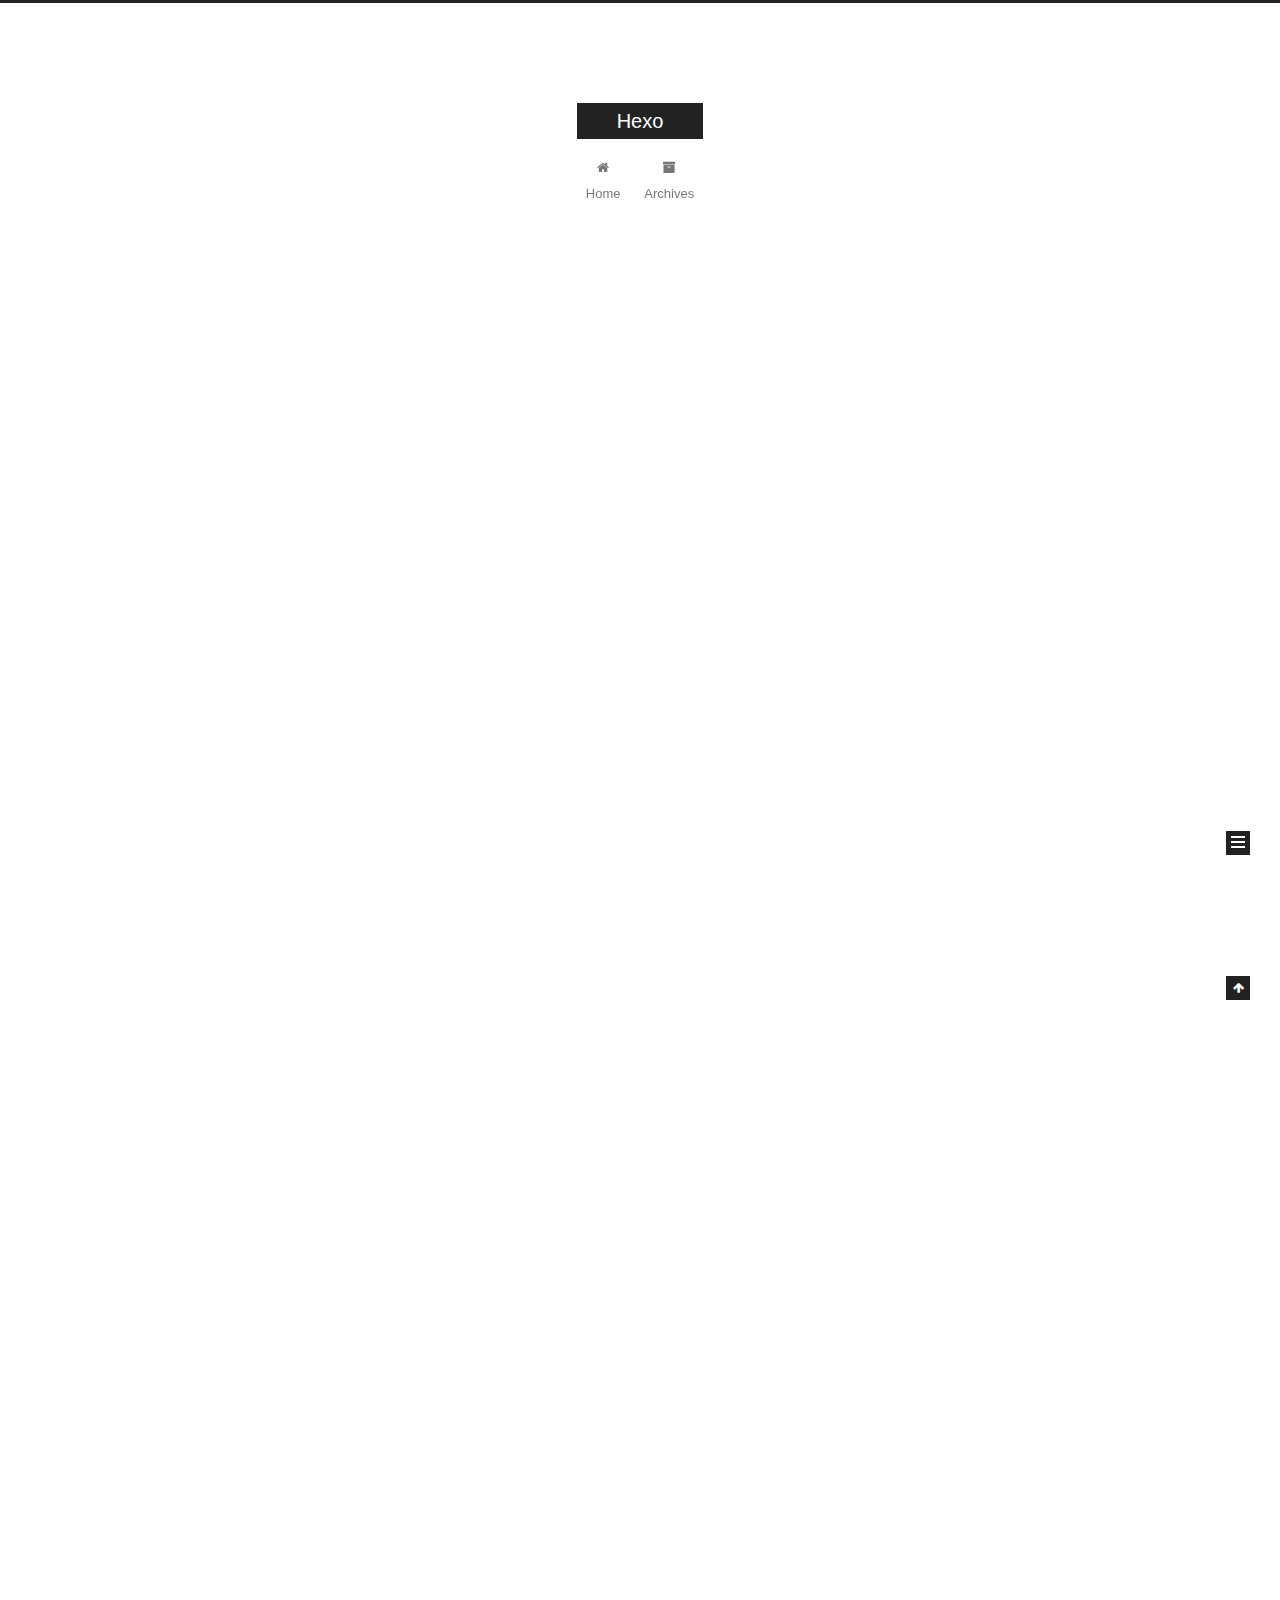
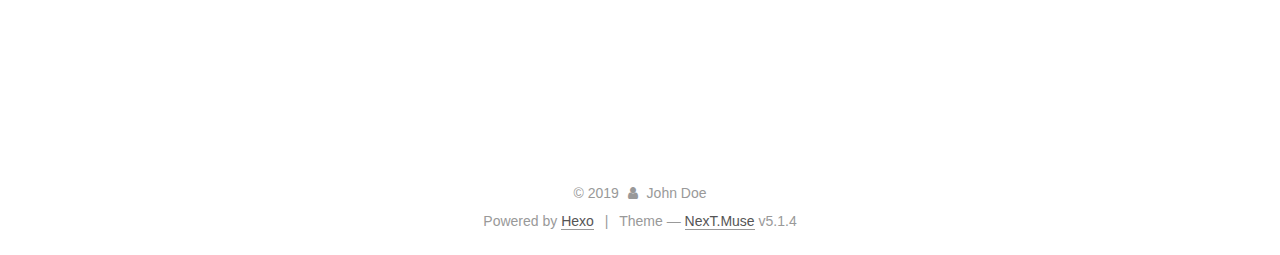
<file: index.html>
<!DOCTYPE html>



  


<html class="theme-next muse use-motion" lang="en">
<head>
  <meta charset="UTF-8"/>
<meta http-equiv="X-UA-Compatible" content="IE=edge" />
<meta name="viewport" content="width=device-width, initial-scale=1, maximum-scale=1"/>
<meta name="theme-color" content="#222">









<meta http-equiv="Cache-Control" content="no-transform" />
<meta http-equiv="Cache-Control" content="no-siteapp" />
















  
  
  <link href="/lib/fancybox/source/jquery.fancybox.css?v=2.1.5" rel="stylesheet" type="text/css" />







<link href="/lib/font-awesome/css/font-awesome.min.css?v=4.6.2" rel="stylesheet" type="text/css" />

<link href="/css/main.css?v=5.1.4" rel="stylesheet" type="text/css" />


  <link rel="apple-touch-icon" sizes="180x180" href="/images/apple-touch-icon-next.png?v=5.1.4">


  <link rel="icon" type="image/png" sizes="32x32" href="/images/favicon-32x32-next.png?v=5.1.4">


  <link rel="icon" type="image/png" sizes="16x16" href="/images/favicon-16x16-next.png?v=5.1.4">


  <link rel="mask-icon" href="/images/logo.svg?v=5.1.4" color="#222">





  <meta name="keywords" content="Hexo, NexT" />










<meta property="og:type" content="website">
<meta property="og:title" content="Hexo">
<meta property="og:url" content="http://yoursite.com/index.html">
<meta property="og:site_name" content="Hexo">
<meta property="og:locale" content="en_US">
<meta property="article:author" content="John Doe">
<meta name="twitter:card" content="summary">



<script type="text/javascript" id="hexo.configurations">
  var NexT = window.NexT || {};
  var CONFIG = {
    root: '/',
    scheme: 'Muse',
    version: '5.1.4',
    sidebar: {"position":"left","display":"post","offset":12,"b2t":false,"scrollpercent":false,"onmobile":false},
    fancybox: true,
    tabs: true,
    motion: {"enable":true,"async":false,"transition":{"post_block":"fadeIn","post_header":"slideDownIn","post_body":"slideDownIn","coll_header":"slideLeftIn","sidebar":"slideUpIn"}},
    duoshuo: {
      userId: '0',
      author: 'Author'
    },
    algolia: {
      applicationID: '',
      apiKey: '',
      indexName: '',
      hits: {"per_page":10},
      labels: {"input_placeholder":"Search for Posts","hits_empty":"We didn't find any results for the search: ${query}","hits_stats":"${hits} results found in ${time} ms"}
    }
  };
</script>



  <link rel="canonical" href="http://yoursite.com/"/>





  <title>Hexo</title>
  








<meta name="generator" content="Hexo 4.1.1"></head>

<body itemscope itemtype="http://schema.org/WebPage" lang="en">

  
  
    
  

  <div class="container sidebar-position-left 
  page-home">
    <div class="headband"></div>

    <header id="header" class="header" itemscope itemtype="http://schema.org/WPHeader">
      <div class="header-inner"><div class="site-brand-wrapper">
  <div class="site-meta ">
    

    <div class="custom-logo-site-title">
      <a href="/"  class="brand" rel="start">
        <span class="logo-line-before"><i></i></span>
        <span class="site-title">Hexo</span>
        <span class="logo-line-after"><i></i></span>
      </a>
    </div>
      
        <p class="site-subtitle"></p>
      
  </div>

  <div class="site-nav-toggle">
    <button>
      <span class="btn-bar"></span>
      <span class="btn-bar"></span>
      <span class="btn-bar"></span>
    </button>
  </div>
</div>

<nav class="site-nav">
  

  
    <ul id="menu" class="menu">
      
        
        <li class="menu-item menu-item-home">
          <a href="/%20" rel="section">
            
              <i class="menu-item-icon fa fa-fw fa-home"></i> <br />
            
            Home
          </a>
        </li>
      
        
        <li class="menu-item menu-item-archives">
          <a href="/archives/%20" rel="section">
            
              <i class="menu-item-icon fa fa-fw fa-archive"></i> <br />
            
            Archives
          </a>
        </li>
      

      
    </ul>
  

  
</nav>



 </div>
    </header>

    <main id="main" class="main">
      <div class="main-inner">
        <div class="content-wrap">
          <div id="content" class="content">
            
  <section id="posts" class="posts-expand">
    
      

  

  
  
  

  <article class="post post-type-normal" itemscope itemtype="http://schema.org/Article">
  
  
  
  <div class="post-block">
    <link itemprop="mainEntityOfPage" href="http://yoursite.com/2019/12/21/%E5%8D%9A%E5%AE%A2%E5%90%8D%E5%AD%97/">

    <span hidden itemprop="author" itemscope itemtype="http://schema.org/Person">
      <meta itemprop="name" content="John Doe">
      <meta itemprop="description" content="">
      <meta itemprop="image" content="/images/avatar.gif">
    </span>

    <span hidden itemprop="publisher" itemscope itemtype="http://schema.org/Organization">
      <meta itemprop="name" content="Hexo">
    </span>

    
      <header class="post-header">

        
        
          <h1 class="post-title" itemprop="name headline">
                
                <a class="post-title-link" href="/2019/12/21/%E5%8D%9A%E5%AE%A2%E5%90%8D%E5%AD%97/" itemprop="url">博客名字</a></h1>
        

        <div class="post-meta">
          <span class="post-time">
            
              <span class="post-meta-item-icon">
                <i class="fa fa-calendar-o"></i>
              </span>
              
                <span class="post-meta-item-text">Posted on</span>
              
              <time title="Post created" itemprop="dateCreated datePublished" datetime="2019-12-21T16:37:52+08:00">
                2019-12-21
              </time>
            

            

            
          </span>

          

          
            
          

          
          

          

          

          

        </div>
      </header>
    

    
    
    
    <div class="post-body" itemprop="articleBody">

      
      

      
        
          
            
          
        
      
    </div>
    
    
    

    

    

    

    <footer class="post-footer">
      

      

      

      
      
        <div class="post-eof"></div>
      
    </footer>
  </div>
  
  
  
  </article>


    
      

  

  
  
  

  <article class="post post-type-normal" itemscope itemtype="http://schema.org/Article">
  
  
  
  <div class="post-block">
    <link itemprop="mainEntityOfPage" href="http://yoursite.com/2019/12/21/test-my-site/">

    <span hidden itemprop="author" itemscope itemtype="http://schema.org/Person">
      <meta itemprop="name" content="John Doe">
      <meta itemprop="description" content="">
      <meta itemprop="image" content="/images/avatar.gif">
    </span>

    <span hidden itemprop="publisher" itemscope itemtype="http://schema.org/Organization">
      <meta itemprop="name" content="Hexo">
    </span>

    
      <header class="post-header">

        
        
          <h1 class="post-title" itemprop="name headline">
                
                <a class="post-title-link" href="/2019/12/21/test-my-site/" itemprop="url">test_my_site</a></h1>
        

        <div class="post-meta">
          <span class="post-time">
            
              <span class="post-meta-item-icon">
                <i class="fa fa-calendar-o"></i>
              </span>
              
                <span class="post-meta-item-text">Posted on</span>
              
              <time title="Post created" itemprop="dateCreated datePublished" datetime="2019-12-21T16:16:58+08:00">
                2019-12-21
              </time>
            

            

            
          </span>

          

          
            
          

          
          

          

          

          

        </div>
      </header>
    

    
    
    
    <div class="post-body" itemprop="articleBody">

      
      

      
        
          
            
          
        
      
    </div>
    
    
    

    

    

    

    <footer class="post-footer">
      

      

      

      
      
        <div class="post-eof"></div>
      
    </footer>
  </div>
  
  
  
  </article>


    
      

  

  
  
  

  <article class="post post-type-normal" itemscope itemtype="http://schema.org/Article">
  
  
  
  <div class="post-block">
    <link itemprop="mainEntityOfPage" href="http://yoursite.com/2019/12/21/hello-world/">

    <span hidden itemprop="author" itemscope itemtype="http://schema.org/Person">
      <meta itemprop="name" content="John Doe">
      <meta itemprop="description" content="">
      <meta itemprop="image" content="/images/avatar.gif">
    </span>

    <span hidden itemprop="publisher" itemscope itemtype="http://schema.org/Organization">
      <meta itemprop="name" content="Hexo">
    </span>

    
      <header class="post-header">

        
        
          <h1 class="post-title" itemprop="name headline">
                
                <a class="post-title-link" href="/2019/12/21/hello-world/" itemprop="url">Hello World</a></h1>
        

        <div class="post-meta">
          <span class="post-time">
            
              <span class="post-meta-item-icon">
                <i class="fa fa-calendar-o"></i>
              </span>
              
                <span class="post-meta-item-text">Posted on</span>
              
              <time title="Post created" itemprop="dateCreated datePublished" datetime="2019-12-21T15:34:44+08:00">
                2019-12-21
              </time>
            

            

            
          </span>

          

          
            
          

          
          

          

          

          

        </div>
      </header>
    

    
    
    
    <div class="post-body" itemprop="articleBody">

      
      

      
        
          
            <p>Welcome to <a href="https://hexo.io/" target="_blank" rel="noopener">Hexo</a>! This is your very first post. Check <a href="https://hexo.io/docs/" target="_blank" rel="noopener">documentation</a> for more info. If you get any problems when using Hexo, you can find the answer in <a href="https://hexo.io/docs/troubleshooting.html" target="_blank" rel="noopener">troubleshooting</a> or you can ask me on <a href="https://github.com/hexojs/hexo/issues" target="_blank" rel="noopener">GitHub</a>.</p>
<h2 id="Quick-Start"><a href="#Quick-Start" class="headerlink" title="Quick Start"></a>Quick Start</h2><h3 id="Create-a-new-post"><a href="#Create-a-new-post" class="headerlink" title="Create a new post"></a>Create a new post</h3><figure class="highlight bash"><table><tr><td class="gutter"><pre><span class="line">1</span><br></pre></td><td class="code"><pre><span class="line">$ hexo new <span class="string">"My New Post"</span></span><br></pre></td></tr></table></figure>

<p>More info: <a href="https://hexo.io/docs/writing.html" target="_blank" rel="noopener">Writing</a></p>
<h3 id="Run-server"><a href="#Run-server" class="headerlink" title="Run server"></a>Run server</h3><figure class="highlight bash"><table><tr><td class="gutter"><pre><span class="line">1</span><br></pre></td><td class="code"><pre><span class="line">$ hexo server</span><br></pre></td></tr></table></figure>

<p>More info: <a href="https://hexo.io/docs/server.html" target="_blank" rel="noopener">Server</a></p>
<h3 id="Generate-static-files"><a href="#Generate-static-files" class="headerlink" title="Generate static files"></a>Generate static files</h3><figure class="highlight bash"><table><tr><td class="gutter"><pre><span class="line">1</span><br></pre></td><td class="code"><pre><span class="line">$ hexo generate</span><br></pre></td></tr></table></figure>

<p>More info: <a href="https://hexo.io/docs/generating.html" target="_blank" rel="noopener">Generating</a></p>
<h3 id="Deploy-to-remote-sites"><a href="#Deploy-to-remote-sites" class="headerlink" title="Deploy to remote sites"></a>Deploy to remote sites</h3><figure class="highlight bash"><table><tr><td class="gutter"><pre><span class="line">1</span><br></pre></td><td class="code"><pre><span class="line">$ hexo deploy</span><br></pre></td></tr></table></figure>

<p>More info: <a href="https://hexo.io/docs/one-command-deployment.html" target="_blank" rel="noopener">Deployment</a></p>
<p>你好，这是我的第一个主页！！！</p>

          
        
      
    </div>
    
    
    

    

    

    

    <footer class="post-footer">
      

      

      

      
      
        <div class="post-eof"></div>
      
    </footer>
  </div>
  
  
  
  </article>


    
  </section>

  


          </div>
          


          

        </div>
        
          
  
  <div class="sidebar-toggle">
    <div class="sidebar-toggle-line-wrap">
      <span class="sidebar-toggle-line sidebar-toggle-line-first"></span>
      <span class="sidebar-toggle-line sidebar-toggle-line-middle"></span>
      <span class="sidebar-toggle-line sidebar-toggle-line-last"></span>
    </div>
  </div>

  <aside id="sidebar" class="sidebar">
    
    <div class="sidebar-inner">

      

      

      <section class="site-overview-wrap sidebar-panel sidebar-panel-active">
        <div class="site-overview">
          <div class="site-author motion-element" itemprop="author" itemscope itemtype="http://schema.org/Person">
            
              <p class="site-author-name" itemprop="name">John Doe</p>
              <p class="site-description motion-element" itemprop="description"></p>
          </div>

          <nav class="site-state motion-element">

            
              <div class="site-state-item site-state-posts">
              
                <a href="/archives/%20%7C%7C%20archive">
              
                  <span class="site-state-item-count">3</span>
                  <span class="site-state-item-name">posts</span>
                </a>
              </div>
            

            

            

          </nav>

          

          

          
          

          
          

          

        </div>
      </section>

      

      

    </div>
  </aside>


        
      </div>
    </main>

    <footer id="footer" class="footer">
      <div class="footer-inner">
        <div class="copyright">&copy; <span itemprop="copyrightYear">2019</span>
  <span class="with-love">
    <i class="fa fa-user"></i>
  </span>
  <span class="author" itemprop="copyrightHolder">John Doe</span>

  
</div>


  <div class="powered-by">Powered by <a class="theme-link" target="_blank" href="https://hexo.io">Hexo</a></div>



  <span class="post-meta-divider">|</span>



  <div class="theme-info">Theme &mdash; <a class="theme-link" target="_blank" href="https://github.com/iissnan/hexo-theme-next">NexT.Muse</a> v5.1.4</div>




        







        
      </div>
    </footer>

    
      <div class="back-to-top">
        <i class="fa fa-arrow-up"></i>
        
      </div>
    

    

  </div>

  

<script type="text/javascript">
  if (Object.prototype.toString.call(window.Promise) !== '[object Function]') {
    window.Promise = null;
  }
</script>









  












  
  
    <script type="text/javascript" src="/lib/jquery/index.js?v=2.1.3"></script>
  

  
  
    <script type="text/javascript" src="/lib/fastclick/lib/fastclick.min.js?v=1.0.6"></script>
  

  
  
    <script type="text/javascript" src="/lib/jquery_lazyload/jquery.lazyload.js?v=1.9.7"></script>
  

  
  
    <script type="text/javascript" src="/lib/velocity/velocity.min.js?v=1.2.1"></script>
  

  
  
    <script type="text/javascript" src="/lib/velocity/velocity.ui.min.js?v=1.2.1"></script>
  

  
  
    <script type="text/javascript" src="/lib/fancybox/source/jquery.fancybox.pack.js?v=2.1.5"></script>
  


  


  <script type="text/javascript" src="/js/src/utils.js?v=5.1.4"></script>

  <script type="text/javascript" src="/js/src/motion.js?v=5.1.4"></script>



  
  

  

  


  <script type="text/javascript" src="/js/src/bootstrap.js?v=5.1.4"></script>



  


  




	





  





  












  





  

  

  

  
  

  

  

  

</body>
</html>
</file>
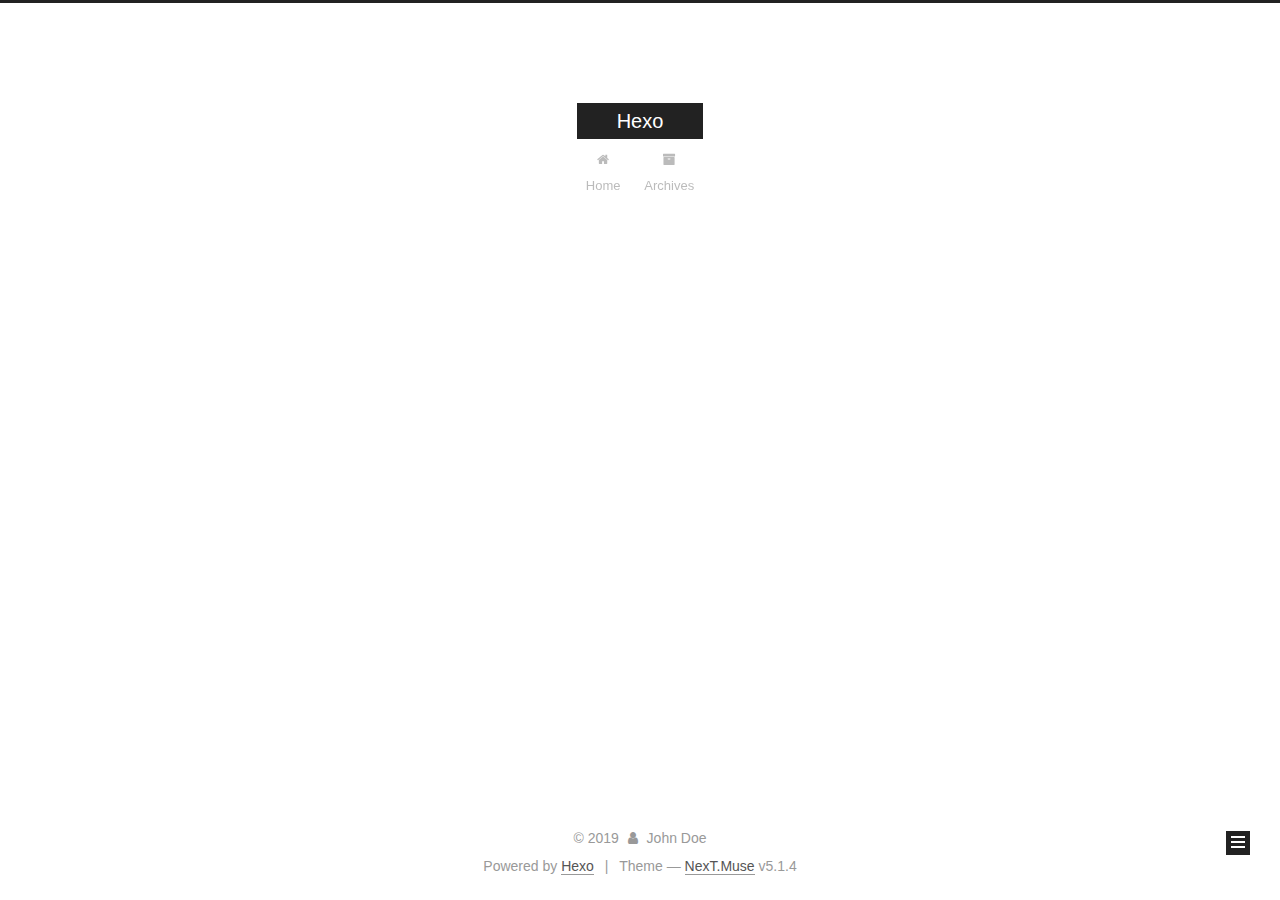
<file: archives/index.html>
<!DOCTYPE html>



  


<html class="theme-next muse use-motion" lang="en">
<head>
  <meta charset="UTF-8"/>
<meta http-equiv="X-UA-Compatible" content="IE=edge" />
<meta name="viewport" content="width=device-width, initial-scale=1, maximum-scale=1"/>
<meta name="theme-color" content="#222">









<meta http-equiv="Cache-Control" content="no-transform" />
<meta http-equiv="Cache-Control" content="no-siteapp" />
















  
  
  <link href="/lib/fancybox/source/jquery.fancybox.css?v=2.1.5" rel="stylesheet" type="text/css" />







<link href="/lib/font-awesome/css/font-awesome.min.css?v=4.6.2" rel="stylesheet" type="text/css" />

<link href="/css/main.css?v=5.1.4" rel="stylesheet" type="text/css" />


  <link rel="apple-touch-icon" sizes="180x180" href="/images/apple-touch-icon-next.png?v=5.1.4">


  <link rel="icon" type="image/png" sizes="32x32" href="/images/favicon-32x32-next.png?v=5.1.4">


  <link rel="icon" type="image/png" sizes="16x16" href="/images/favicon-16x16-next.png?v=5.1.4">


  <link rel="mask-icon" href="/images/logo.svg?v=5.1.4" color="#222">





  <meta name="keywords" content="Hexo, NexT" />










<meta property="og:type" content="website">
<meta property="og:title" content="Hexo">
<meta property="og:url" content="http://yoursite.com/archives/index.html">
<meta property="og:site_name" content="Hexo">
<meta property="og:locale" content="en_US">
<meta property="article:author" content="John Doe">
<meta name="twitter:card" content="summary">



<script type="text/javascript" id="hexo.configurations">
  var NexT = window.NexT || {};
  var CONFIG = {
    root: '/',
    scheme: 'Muse',
    version: '5.1.4',
    sidebar: {"position":"left","display":"post","offset":12,"b2t":false,"scrollpercent":false,"onmobile":false},
    fancybox: true,
    tabs: true,
    motion: {"enable":true,"async":false,"transition":{"post_block":"fadeIn","post_header":"slideDownIn","post_body":"slideDownIn","coll_header":"slideLeftIn","sidebar":"slideUpIn"}},
    duoshuo: {
      userId: '0',
      author: 'Author'
    },
    algolia: {
      applicationID: '',
      apiKey: '',
      indexName: '',
      hits: {"per_page":10},
      labels: {"input_placeholder":"Search for Posts","hits_empty":"We didn't find any results for the search: ${query}","hits_stats":"${hits} results found in ${time} ms"}
    }
  };
</script>



  <link rel="canonical" href="http://yoursite.com/archives/"/>





  <title>Archive | Hexo</title>
  








<meta name="generator" content="Hexo 4.1.1"></head>

<body itemscope itemtype="http://schema.org/WebPage" lang="en">

  
  
    
  

  <div class="container sidebar-position-left page-archive">
    <div class="headband"></div>

    <header id="header" class="header" itemscope itemtype="http://schema.org/WPHeader">
      <div class="header-inner"><div class="site-brand-wrapper">
  <div class="site-meta ">
    

    <div class="custom-logo-site-title">
      <a href="/"  class="brand" rel="start">
        <span class="logo-line-before"><i></i></span>
        <span class="site-title">Hexo</span>
        <span class="logo-line-after"><i></i></span>
      </a>
    </div>
      
        <p class="site-subtitle"></p>
      
  </div>

  <div class="site-nav-toggle">
    <button>
      <span class="btn-bar"></span>
      <span class="btn-bar"></span>
      <span class="btn-bar"></span>
    </button>
  </div>
</div>

<nav class="site-nav">
  

  
    <ul id="menu" class="menu">
      
        
        <li class="menu-item menu-item-home">
          <a href="/%20" rel="section">
            
              <i class="menu-item-icon fa fa-fw fa-home"></i> <br />
            
            Home
          </a>
        </li>
      
        
        <li class="menu-item menu-item-archives">
          <a href="/archives/%20" rel="section">
            
              <i class="menu-item-icon fa fa-fw fa-archive"></i> <br />
            
            Archives
          </a>
        </li>
      

      
    </ul>
  

  
</nav>



 </div>
    </header>

    <main id="main" class="main">
      <div class="main-inner">
        <div class="content-wrap">
          <div id="content" class="content">
            

  
  
  
  <div class="post-block archive">
    <div id="posts" class="posts-collapse">
      <span class="archive-move-on"></span>

      <span class="archive-page-counter">
        
        
        
          
        
        Um..! 3 posts in total. Keep on posting.
      </span>

      

        
        
        

        
          
          <div class="collection-title">
            <h1 class="archive-year" id="archive-year-2019">2019</h1>
          </div>
        
        

        

  <article class="post post-type-normal" itemscope itemtype="http://schema.org/Article">
    <header class="post-header">

      <h2 class="post-title">
        
            <a class="post-title-link" href="/2019/12/21/%E5%8D%9A%E5%AE%A2%E5%90%8D%E5%AD%97/" itemprop="url">
              
                <span itemprop="name">博客名字</span>
              
            </a>
        
      </h2>

      <div class="post-meta">
        <time class="post-time" itemprop="dateCreated"
              datetime="2019-12-21T16:37:52+08:00"
              content="2019-12-21" >
          12-21
        </time>
      </div>

    </header>
  </article>



      

        
        
        

        
        

        

  <article class="post post-type-normal" itemscope itemtype="http://schema.org/Article">
    <header class="post-header">

      <h2 class="post-title">
        
            <a class="post-title-link" href="/2019/12/21/test-my-site/" itemprop="url">
              
                <span itemprop="name">test_my_site</span>
              
            </a>
        
      </h2>

      <div class="post-meta">
        <time class="post-time" itemprop="dateCreated"
              datetime="2019-12-21T16:16:58+08:00"
              content="2019-12-21" >
          12-21
        </time>
      </div>

    </header>
  </article>



      

        
        
        

        
        

        

  <article class="post post-type-normal" itemscope itemtype="http://schema.org/Article">
    <header class="post-header">

      <h2 class="post-title">
        
            <a class="post-title-link" href="/2019/12/21/hello-world/" itemprop="url">
              
                <span itemprop="name">Hello World</span>
              
            </a>
        
      </h2>

      <div class="post-meta">
        <time class="post-time" itemprop="dateCreated"
              datetime="2019-12-21T15:34:44+08:00"
              content="2019-12-21" >
          12-21
        </time>
      </div>

    </header>
  </article>



      

    </div>
  </div>
  
  
  

  



          </div>
          


          

        </div>
        
          
  
  <div class="sidebar-toggle">
    <div class="sidebar-toggle-line-wrap">
      <span class="sidebar-toggle-line sidebar-toggle-line-first"></span>
      <span class="sidebar-toggle-line sidebar-toggle-line-middle"></span>
      <span class="sidebar-toggle-line sidebar-toggle-line-last"></span>
    </div>
  </div>

  <aside id="sidebar" class="sidebar">
    
    <div class="sidebar-inner">

      

      

      <section class="site-overview-wrap sidebar-panel sidebar-panel-active">
        <div class="site-overview">
          <div class="site-author motion-element" itemprop="author" itemscope itemtype="http://schema.org/Person">
            
              <p class="site-author-name" itemprop="name">John Doe</p>
              <p class="site-description motion-element" itemprop="description"></p>
          </div>

          <nav class="site-state motion-element">

            
              <div class="site-state-item site-state-posts">
              
                <a href="/archives/%20%7C%7C%20archive">
              
                  <span class="site-state-item-count">3</span>
                  <span class="site-state-item-name">posts</span>
                </a>
              </div>
            

            

            

          </nav>

          

          

          
          

          
          

          

        </div>
      </section>

      

      

    </div>
  </aside>


        
      </div>
    </main>

    <footer id="footer" class="footer">
      <div class="footer-inner">
        <div class="copyright">&copy; <span itemprop="copyrightYear">2019</span>
  <span class="with-love">
    <i class="fa fa-user"></i>
  </span>
  <span class="author" itemprop="copyrightHolder">John Doe</span>

  
</div>


  <div class="powered-by">Powered by <a class="theme-link" target="_blank" href="https://hexo.io">Hexo</a></div>



  <span class="post-meta-divider">|</span>



  <div class="theme-info">Theme &mdash; <a class="theme-link" target="_blank" href="https://github.com/iissnan/hexo-theme-next">NexT.Muse</a> v5.1.4</div>




        







        
      </div>
    </footer>

    
      <div class="back-to-top">
        <i class="fa fa-arrow-up"></i>
        
      </div>
    

    

  </div>

  

<script type="text/javascript">
  if (Object.prototype.toString.call(window.Promise) !== '[object Function]') {
    window.Promise = null;
  }
</script>









  












  
  
    <script type="text/javascript" src="/lib/jquery/index.js?v=2.1.3"></script>
  

  
  
    <script type="text/javascript" src="/lib/fastclick/lib/fastclick.min.js?v=1.0.6"></script>
  

  
  
    <script type="text/javascript" src="/lib/jquery_lazyload/jquery.lazyload.js?v=1.9.7"></script>
  

  
  
    <script type="text/javascript" src="/lib/velocity/velocity.min.js?v=1.2.1"></script>
  

  
  
    <script type="text/javascript" src="/lib/velocity/velocity.ui.min.js?v=1.2.1"></script>
  

  
  
    <script type="text/javascript" src="/lib/fancybox/source/jquery.fancybox.pack.js?v=2.1.5"></script>
  


  


  <script type="text/javascript" src="/js/src/utils.js?v=5.1.4"></script>

  <script type="text/javascript" src="/js/src/motion.js?v=5.1.4"></script>



  
  

  

  


  <script type="text/javascript" src="/js/src/bootstrap.js?v=5.1.4"></script>



  


  




	





  





  












  





  

  

  

  
  

  

  

  

</body>
</html>
</file>
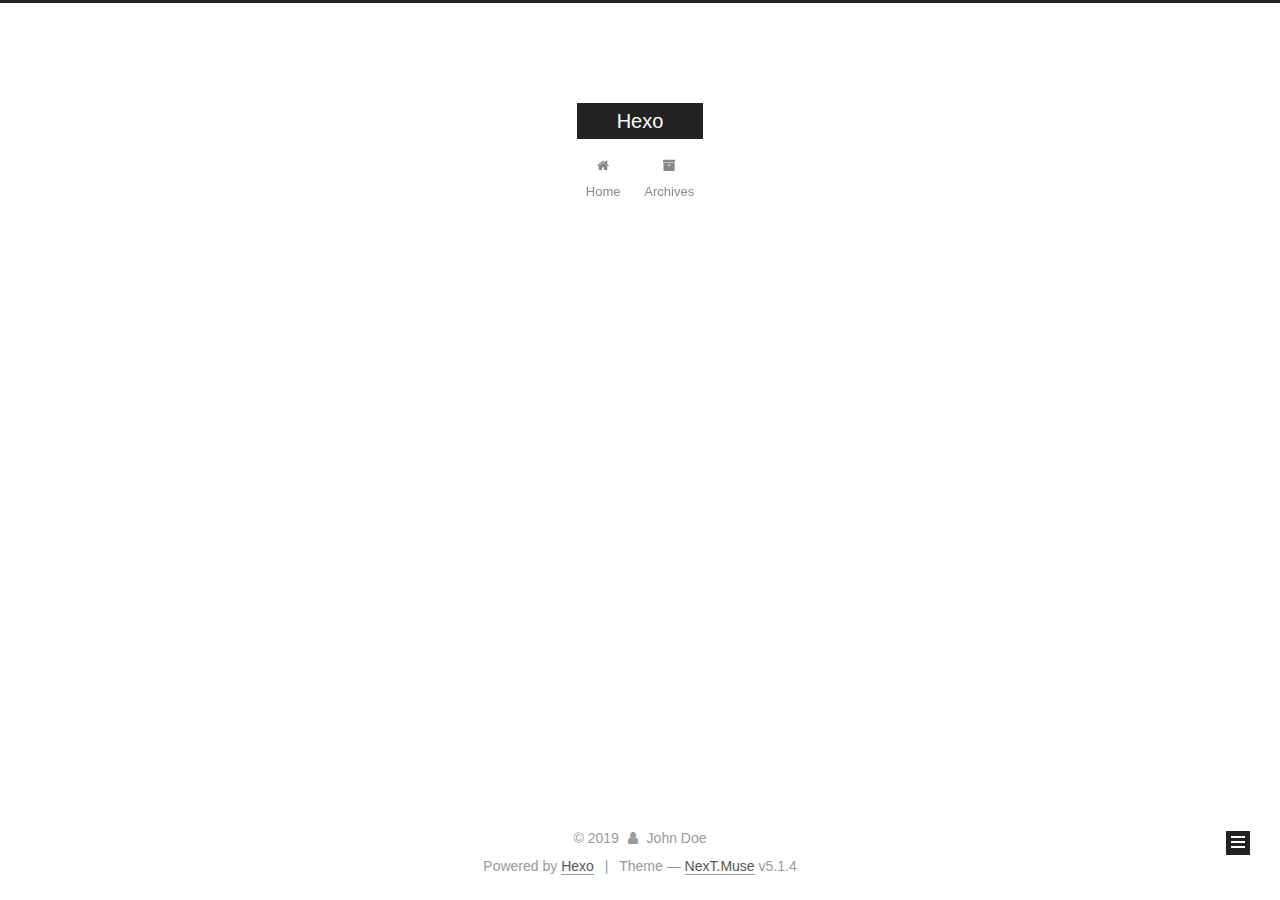
<file: archives/2019/index.html>
<!DOCTYPE html>



  


<html class="theme-next muse use-motion" lang="en">
<head>
  <meta charset="UTF-8"/>
<meta http-equiv="X-UA-Compatible" content="IE=edge" />
<meta name="viewport" content="width=device-width, initial-scale=1, maximum-scale=1"/>
<meta name="theme-color" content="#222">









<meta http-equiv="Cache-Control" content="no-transform" />
<meta http-equiv="Cache-Control" content="no-siteapp" />
















  
  
  <link href="/lib/fancybox/source/jquery.fancybox.css?v=2.1.5" rel="stylesheet" type="text/css" />







<link href="/lib/font-awesome/css/font-awesome.min.css?v=4.6.2" rel="stylesheet" type="text/css" />

<link href="/css/main.css?v=5.1.4" rel="stylesheet" type="text/css" />


  <link rel="apple-touch-icon" sizes="180x180" href="/images/apple-touch-icon-next.png?v=5.1.4">


  <link rel="icon" type="image/png" sizes="32x32" href="/images/favicon-32x32-next.png?v=5.1.4">


  <link rel="icon" type="image/png" sizes="16x16" href="/images/favicon-16x16-next.png?v=5.1.4">


  <link rel="mask-icon" href="/images/logo.svg?v=5.1.4" color="#222">





  <meta name="keywords" content="Hexo, NexT" />










<meta property="og:type" content="website">
<meta property="og:title" content="Hexo">
<meta property="og:url" content="http://yoursite.com/archives/2019/index.html">
<meta property="og:site_name" content="Hexo">
<meta property="og:locale" content="en_US">
<meta property="article:author" content="John Doe">
<meta name="twitter:card" content="summary">



<script type="text/javascript" id="hexo.configurations">
  var NexT = window.NexT || {};
  var CONFIG = {
    root: '/',
    scheme: 'Muse',
    version: '5.1.4',
    sidebar: {"position":"left","display":"post","offset":12,"b2t":false,"scrollpercent":false,"onmobile":false},
    fancybox: true,
    tabs: true,
    motion: {"enable":true,"async":false,"transition":{"post_block":"fadeIn","post_header":"slideDownIn","post_body":"slideDownIn","coll_header":"slideLeftIn","sidebar":"slideUpIn"}},
    duoshuo: {
      userId: '0',
      author: 'Author'
    },
    algolia: {
      applicationID: '',
      apiKey: '',
      indexName: '',
      hits: {"per_page":10},
      labels: {"input_placeholder":"Search for Posts","hits_empty":"We didn't find any results for the search: ${query}","hits_stats":"${hits} results found in ${time} ms"}
    }
  };
</script>



  <link rel="canonical" href="http://yoursite.com/archives/2019/"/>





  <title>Archive | Hexo</title>
  








<meta name="generator" content="Hexo 4.1.1"></head>

<body itemscope itemtype="http://schema.org/WebPage" lang="en">

  
  
    
  

  <div class="container sidebar-position-left page-archive">
    <div class="headband"></div>

    <header id="header" class="header" itemscope itemtype="http://schema.org/WPHeader">
      <div class="header-inner"><div class="site-brand-wrapper">
  <div class="site-meta ">
    

    <div class="custom-logo-site-title">
      <a href="/"  class="brand" rel="start">
        <span class="logo-line-before"><i></i></span>
        <span class="site-title">Hexo</span>
        <span class="logo-line-after"><i></i></span>
      </a>
    </div>
      
        <p class="site-subtitle"></p>
      
  </div>

  <div class="site-nav-toggle">
    <button>
      <span class="btn-bar"></span>
      <span class="btn-bar"></span>
      <span class="btn-bar"></span>
    </button>
  </div>
</div>

<nav class="site-nav">
  

  
    <ul id="menu" class="menu">
      
        
        <li class="menu-item menu-item-home">
          <a href="/%20" rel="section">
            
              <i class="menu-item-icon fa fa-fw fa-home"></i> <br />
            
            Home
          </a>
        </li>
      
        
        <li class="menu-item menu-item-archives">
          <a href="/archives/%20" rel="section">
            
              <i class="menu-item-icon fa fa-fw fa-archive"></i> <br />
            
            Archives
          </a>
        </li>
      

      
    </ul>
  

  
</nav>



 </div>
    </header>

    <main id="main" class="main">
      <div class="main-inner">
        <div class="content-wrap">
          <div id="content" class="content">
            

  
  
  
  <div class="post-block archive">
    <div id="posts" class="posts-collapse">
      <span class="archive-move-on"></span>

      <span class="archive-page-counter">
        
        
        
          
        
        Um..! 3 posts in total. Keep on posting.
      </span>

      

        
        
        

        
          
          <div class="collection-title">
            <h1 class="archive-year" id="archive-year-2019">2019</h1>
          </div>
        
        

        

  <article class="post post-type-normal" itemscope itemtype="http://schema.org/Article">
    <header class="post-header">

      <h2 class="post-title">
        
            <a class="post-title-link" href="/2019/12/21/%E5%8D%9A%E5%AE%A2%E5%90%8D%E5%AD%97/" itemprop="url">
              
                <span itemprop="name">博客名字</span>
              
            </a>
        
      </h2>

      <div class="post-meta">
        <time class="post-time" itemprop="dateCreated"
              datetime="2019-12-21T16:37:52+08:00"
              content="2019-12-21" >
          12-21
        </time>
      </div>

    </header>
  </article>



      

        
        
        

        
        

        

  <article class="post post-type-normal" itemscope itemtype="http://schema.org/Article">
    <header class="post-header">

      <h2 class="post-title">
        
            <a class="post-title-link" href="/2019/12/21/test-my-site/" itemprop="url">
              
                <span itemprop="name">test_my_site</span>
              
            </a>
        
      </h2>

      <div class="post-meta">
        <time class="post-time" itemprop="dateCreated"
              datetime="2019-12-21T16:16:58+08:00"
              content="2019-12-21" >
          12-21
        </time>
      </div>

    </header>
  </article>



      

        
        
        

        
        

        

  <article class="post post-type-normal" itemscope itemtype="http://schema.org/Article">
    <header class="post-header">

      <h2 class="post-title">
        
            <a class="post-title-link" href="/2019/12/21/hello-world/" itemprop="url">
              
                <span itemprop="name">Hello World</span>
              
            </a>
        
      </h2>

      <div class="post-meta">
        <time class="post-time" itemprop="dateCreated"
              datetime="2019-12-21T15:34:44+08:00"
              content="2019-12-21" >
          12-21
        </time>
      </div>

    </header>
  </article>



      

    </div>
  </div>
  
  
  

  



          </div>
          


          

        </div>
        
          
  
  <div class="sidebar-toggle">
    <div class="sidebar-toggle-line-wrap">
      <span class="sidebar-toggle-line sidebar-toggle-line-first"></span>
      <span class="sidebar-toggle-line sidebar-toggle-line-middle"></span>
      <span class="sidebar-toggle-line sidebar-toggle-line-last"></span>
    </div>
  </div>

  <aside id="sidebar" class="sidebar">
    
    <div class="sidebar-inner">

      

      

      <section class="site-overview-wrap sidebar-panel sidebar-panel-active">
        <div class="site-overview">
          <div class="site-author motion-element" itemprop="author" itemscope itemtype="http://schema.org/Person">
            
              <p class="site-author-name" itemprop="name">John Doe</p>
              <p class="site-description motion-element" itemprop="description"></p>
          </div>

          <nav class="site-state motion-element">

            
              <div class="site-state-item site-state-posts">
              
                <a href="/archives/%20%7C%7C%20archive">
              
                  <span class="site-state-item-count">3</span>
                  <span class="site-state-item-name">posts</span>
                </a>
              </div>
            

            

            

          </nav>

          

          

          
          

          
          

          

        </div>
      </section>

      

      

    </div>
  </aside>


        
      </div>
    </main>

    <footer id="footer" class="footer">
      <div class="footer-inner">
        <div class="copyright">&copy; <span itemprop="copyrightYear">2019</span>
  <span class="with-love">
    <i class="fa fa-user"></i>
  </span>
  <span class="author" itemprop="copyrightHolder">John Doe</span>

  
</div>


  <div class="powered-by">Powered by <a class="theme-link" target="_blank" href="https://hexo.io">Hexo</a></div>



  <span class="post-meta-divider">|</span>



  <div class="theme-info">Theme &mdash; <a class="theme-link" target="_blank" href="https://github.com/iissnan/hexo-theme-next">NexT.Muse</a> v5.1.4</div>




        







        
      </div>
    </footer>

    
      <div class="back-to-top">
        <i class="fa fa-arrow-up"></i>
        
      </div>
    

    

  </div>

  

<script type="text/javascript">
  if (Object.prototype.toString.call(window.Promise) !== '[object Function]') {
    window.Promise = null;
  }
</script>









  












  
  
    <script type="text/javascript" src="/lib/jquery/index.js?v=2.1.3"></script>
  

  
  
    <script type="text/javascript" src="/lib/fastclick/lib/fastclick.min.js?v=1.0.6"></script>
  

  
  
    <script type="text/javascript" src="/lib/jquery_lazyload/jquery.lazyload.js?v=1.9.7"></script>
  

  
  
    <script type="text/javascript" src="/lib/velocity/velocity.min.js?v=1.2.1"></script>
  

  
  
    <script type="text/javascript" src="/lib/velocity/velocity.ui.min.js?v=1.2.1"></script>
  

  
  
    <script type="text/javascript" src="/lib/fancybox/source/jquery.fancybox.pack.js?v=2.1.5"></script>
  


  


  <script type="text/javascript" src="/js/src/utils.js?v=5.1.4"></script>

  <script type="text/javascript" src="/js/src/motion.js?v=5.1.4"></script>



  
  

  

  


  <script type="text/javascript" src="/js/src/bootstrap.js?v=5.1.4"></script>



  


  




	





  





  












  





  

  

  

  
  

  

  

  

</body>
</html>
</file>
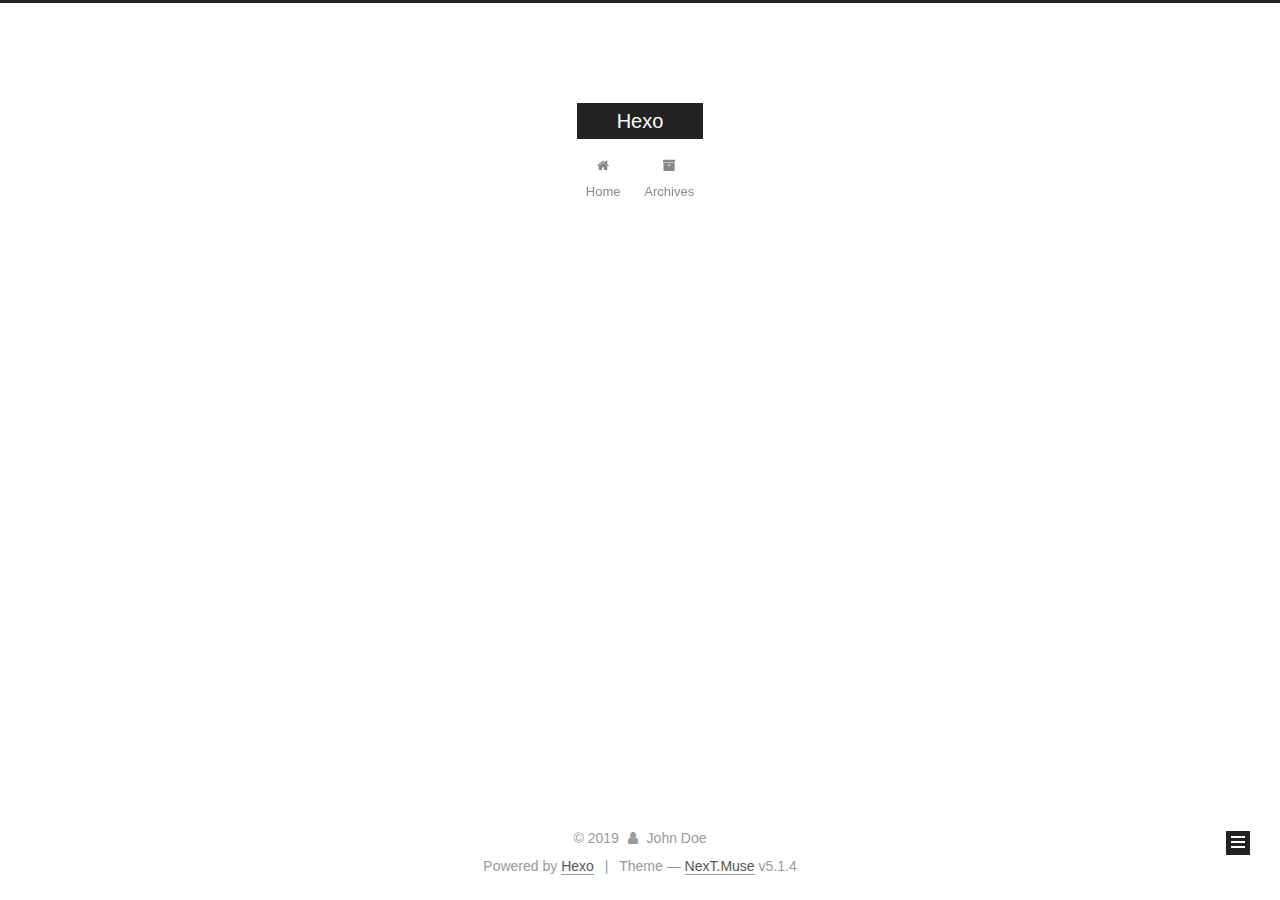
<file: archives/2019/12/index.html>
<!DOCTYPE html>



  


<html class="theme-next muse use-motion" lang="en">
<head>
  <meta charset="UTF-8"/>
<meta http-equiv="X-UA-Compatible" content="IE=edge" />
<meta name="viewport" content="width=device-width, initial-scale=1, maximum-scale=1"/>
<meta name="theme-color" content="#222">









<meta http-equiv="Cache-Control" content="no-transform" />
<meta http-equiv="Cache-Control" content="no-siteapp" />
















  
  
  <link href="/lib/fancybox/source/jquery.fancybox.css?v=2.1.5" rel="stylesheet" type="text/css" />







<link href="/lib/font-awesome/css/font-awesome.min.css?v=4.6.2" rel="stylesheet" type="text/css" />

<link href="/css/main.css?v=5.1.4" rel="stylesheet" type="text/css" />


  <link rel="apple-touch-icon" sizes="180x180" href="/images/apple-touch-icon-next.png?v=5.1.4">


  <link rel="icon" type="image/png" sizes="32x32" href="/images/favicon-32x32-next.png?v=5.1.4">


  <link rel="icon" type="image/png" sizes="16x16" href="/images/favicon-16x16-next.png?v=5.1.4">


  <link rel="mask-icon" href="/images/logo.svg?v=5.1.4" color="#222">





  <meta name="keywords" content="Hexo, NexT" />










<meta property="og:type" content="website">
<meta property="og:title" content="Hexo">
<meta property="og:url" content="http://yoursite.com/archives/2019/12/index.html">
<meta property="og:site_name" content="Hexo">
<meta property="og:locale" content="en_US">
<meta property="article:author" content="John Doe">
<meta name="twitter:card" content="summary">



<script type="text/javascript" id="hexo.configurations">
  var NexT = window.NexT || {};
  var CONFIG = {
    root: '/',
    scheme: 'Muse',
    version: '5.1.4',
    sidebar: {"position":"left","display":"post","offset":12,"b2t":false,"scrollpercent":false,"onmobile":false},
    fancybox: true,
    tabs: true,
    motion: {"enable":true,"async":false,"transition":{"post_block":"fadeIn","post_header":"slideDownIn","post_body":"slideDownIn","coll_header":"slideLeftIn","sidebar":"slideUpIn"}},
    duoshuo: {
      userId: '0',
      author: 'Author'
    },
    algolia: {
      applicationID: '',
      apiKey: '',
      indexName: '',
      hits: {"per_page":10},
      labels: {"input_placeholder":"Search for Posts","hits_empty":"We didn't find any results for the search: ${query}","hits_stats":"${hits} results found in ${time} ms"}
    }
  };
</script>



  <link rel="canonical" href="http://yoursite.com/archives/2019/12/"/>





  <title>Archive | Hexo</title>
  








<meta name="generator" content="Hexo 4.1.1"></head>

<body itemscope itemtype="http://schema.org/WebPage" lang="en">

  
  
    
  

  <div class="container sidebar-position-left page-archive">
    <div class="headband"></div>

    <header id="header" class="header" itemscope itemtype="http://schema.org/WPHeader">
      <div class="header-inner"><div class="site-brand-wrapper">
  <div class="site-meta ">
    

    <div class="custom-logo-site-title">
      <a href="/"  class="brand" rel="start">
        <span class="logo-line-before"><i></i></span>
        <span class="site-title">Hexo</span>
        <span class="logo-line-after"><i></i></span>
      </a>
    </div>
      
        <p class="site-subtitle"></p>
      
  </div>

  <div class="site-nav-toggle">
    <button>
      <span class="btn-bar"></span>
      <span class="btn-bar"></span>
      <span class="btn-bar"></span>
    </button>
  </div>
</div>

<nav class="site-nav">
  

  
    <ul id="menu" class="menu">
      
        
        <li class="menu-item menu-item-home">
          <a href="/%20" rel="section">
            
              <i class="menu-item-icon fa fa-fw fa-home"></i> <br />
            
            Home
          </a>
        </li>
      
        
        <li class="menu-item menu-item-archives">
          <a href="/archives/%20" rel="section">
            
              <i class="menu-item-icon fa fa-fw fa-archive"></i> <br />
            
            Archives
          </a>
        </li>
      

      
    </ul>
  

  
</nav>



 </div>
    </header>

    <main id="main" class="main">
      <div class="main-inner">
        <div class="content-wrap">
          <div id="content" class="content">
            

  
  
  
  <div class="post-block archive">
    <div id="posts" class="posts-collapse">
      <span class="archive-move-on"></span>

      <span class="archive-page-counter">
        
        
        
          
        
        Um..! 3 posts in total. Keep on posting.
      </span>

      

        
        
        

        
          
          <div class="collection-title">
            <h1 class="archive-year" id="archive-year-2019">2019</h1>
          </div>
        
        

        

  <article class="post post-type-normal" itemscope itemtype="http://schema.org/Article">
    <header class="post-header">

      <h2 class="post-title">
        
            <a class="post-title-link" href="/2019/12/21/%E5%8D%9A%E5%AE%A2%E5%90%8D%E5%AD%97/" itemprop="url">
              
                <span itemprop="name">博客名字</span>
              
            </a>
        
      </h2>

      <div class="post-meta">
        <time class="post-time" itemprop="dateCreated"
              datetime="2019-12-21T16:37:52+08:00"
              content="2019-12-21" >
          12-21
        </time>
      </div>

    </header>
  </article>



      

        
        
        

        
        

        

  <article class="post post-type-normal" itemscope itemtype="http://schema.org/Article">
    <header class="post-header">

      <h2 class="post-title">
        
            <a class="post-title-link" href="/2019/12/21/test-my-site/" itemprop="url">
              
                <span itemprop="name">test_my_site</span>
              
            </a>
        
      </h2>

      <div class="post-meta">
        <time class="post-time" itemprop="dateCreated"
              datetime="2019-12-21T16:16:58+08:00"
              content="2019-12-21" >
          12-21
        </time>
      </div>

    </header>
  </article>



      

        
        
        

        
        

        

  <article class="post post-type-normal" itemscope itemtype="http://schema.org/Article">
    <header class="post-header">

      <h2 class="post-title">
        
            <a class="post-title-link" href="/2019/12/21/hello-world/" itemprop="url">
              
                <span itemprop="name">Hello World</span>
              
            </a>
        
      </h2>

      <div class="post-meta">
        <time class="post-time" itemprop="dateCreated"
              datetime="2019-12-21T15:34:44+08:00"
              content="2019-12-21" >
          12-21
        </time>
      </div>

    </header>
  </article>



      

    </div>
  </div>
  
  
  

  



          </div>
          


          

        </div>
        
          
  
  <div class="sidebar-toggle">
    <div class="sidebar-toggle-line-wrap">
      <span class="sidebar-toggle-line sidebar-toggle-line-first"></span>
      <span class="sidebar-toggle-line sidebar-toggle-line-middle"></span>
      <span class="sidebar-toggle-line sidebar-toggle-line-last"></span>
    </div>
  </div>

  <aside id="sidebar" class="sidebar">
    
    <div class="sidebar-inner">

      

      

      <section class="site-overview-wrap sidebar-panel sidebar-panel-active">
        <div class="site-overview">
          <div class="site-author motion-element" itemprop="author" itemscope itemtype="http://schema.org/Person">
            
              <p class="site-author-name" itemprop="name">John Doe</p>
              <p class="site-description motion-element" itemprop="description"></p>
          </div>

          <nav class="site-state motion-element">

            
              <div class="site-state-item site-state-posts">
              
                <a href="/archives/%20%7C%7C%20archive">
              
                  <span class="site-state-item-count">3</span>
                  <span class="site-state-item-name">posts</span>
                </a>
              </div>
            

            

            

          </nav>

          

          

          
          

          
          

          

        </div>
      </section>

      

      

    </div>
  </aside>


        
      </div>
    </main>

    <footer id="footer" class="footer">
      <div class="footer-inner">
        <div class="copyright">&copy; <span itemprop="copyrightYear">2019</span>
  <span class="with-love">
    <i class="fa fa-user"></i>
  </span>
  <span class="author" itemprop="copyrightHolder">John Doe</span>

  
</div>


  <div class="powered-by">Powered by <a class="theme-link" target="_blank" href="https://hexo.io">Hexo</a></div>



  <span class="post-meta-divider">|</span>



  <div class="theme-info">Theme &mdash; <a class="theme-link" target="_blank" href="https://github.com/iissnan/hexo-theme-next">NexT.Muse</a> v5.1.4</div>




        







        
      </div>
    </footer>

    
      <div class="back-to-top">
        <i class="fa fa-arrow-up"></i>
        
      </div>
    

    

  </div>

  

<script type="text/javascript">
  if (Object.prototype.toString.call(window.Promise) !== '[object Function]') {
    window.Promise = null;
  }
</script>









  












  
  
    <script type="text/javascript" src="/lib/jquery/index.js?v=2.1.3"></script>
  

  
  
    <script type="text/javascript" src="/lib/fastclick/lib/fastclick.min.js?v=1.0.6"></script>
  

  
  
    <script type="text/javascript" src="/lib/jquery_lazyload/jquery.lazyload.js?v=1.9.7"></script>
  

  
  
    <script type="text/javascript" src="/lib/velocity/velocity.min.js?v=1.2.1"></script>
  

  
  
    <script type="text/javascript" src="/lib/velocity/velocity.ui.min.js?v=1.2.1"></script>
  

  
  
    <script type="text/javascript" src="/lib/fancybox/source/jquery.fancybox.pack.js?v=2.1.5"></script>
  


  


  <script type="text/javascript" src="/js/src/utils.js?v=5.1.4"></script>

  <script type="text/javascript" src="/js/src/motion.js?v=5.1.4"></script>



  
  

  

  


  <script type="text/javascript" src="/js/src/bootstrap.js?v=5.1.4"></script>



  


  




	





  





  












  





  

  

  

  
  

  

  

  

</body>
</html>
</file>
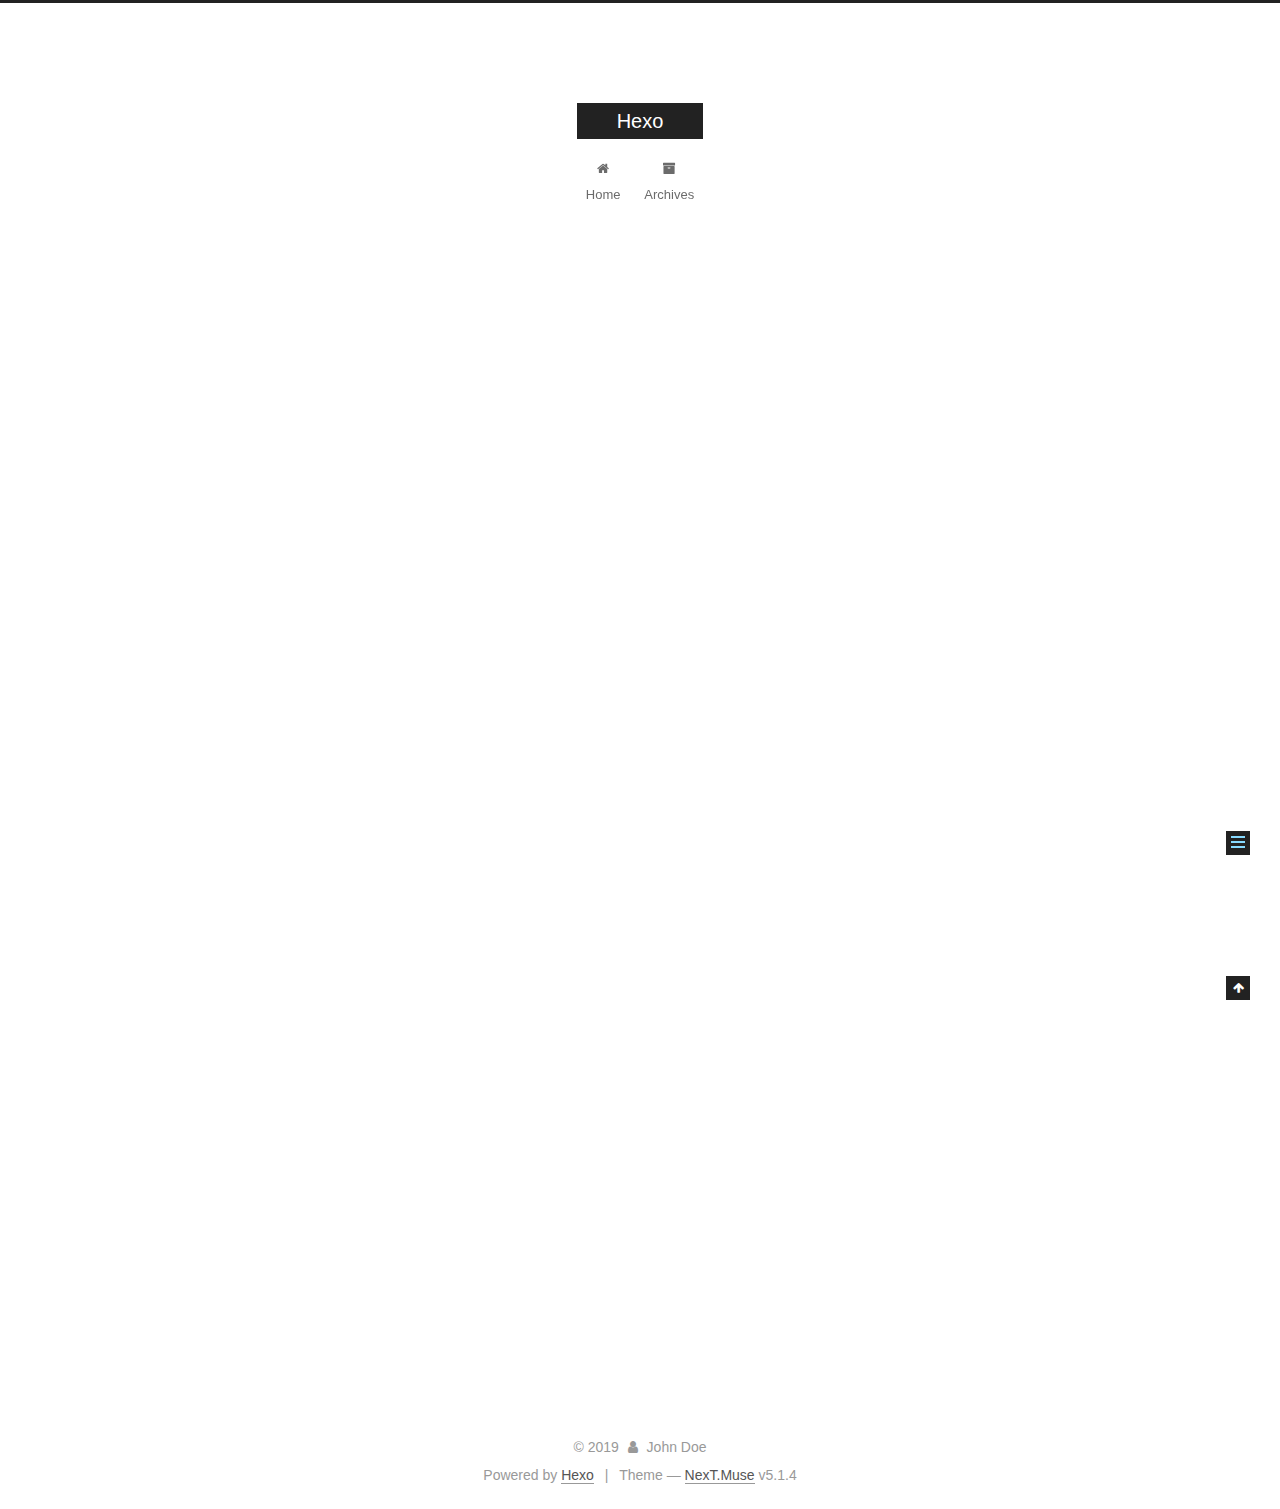
<file: 2019/12/21/hello-world/index.html>
<!DOCTYPE html>



  


<html class="theme-next muse use-motion" lang="en">
<head>
  <meta charset="UTF-8"/>
<meta http-equiv="X-UA-Compatible" content="IE=edge" />
<meta name="viewport" content="width=device-width, initial-scale=1, maximum-scale=1"/>
<meta name="theme-color" content="#222">









<meta http-equiv="Cache-Control" content="no-transform" />
<meta http-equiv="Cache-Control" content="no-siteapp" />
















  
  
  <link href="/lib/fancybox/source/jquery.fancybox.css?v=2.1.5" rel="stylesheet" type="text/css" />







<link href="/lib/font-awesome/css/font-awesome.min.css?v=4.6.2" rel="stylesheet" type="text/css" />

<link href="/css/main.css?v=5.1.4" rel="stylesheet" type="text/css" />


  <link rel="apple-touch-icon" sizes="180x180" href="/images/apple-touch-icon-next.png?v=5.1.4">


  <link rel="icon" type="image/png" sizes="32x32" href="/images/favicon-32x32-next.png?v=5.1.4">


  <link rel="icon" type="image/png" sizes="16x16" href="/images/favicon-16x16-next.png?v=5.1.4">


  <link rel="mask-icon" href="/images/logo.svg?v=5.1.4" color="#222">





  <meta name="keywords" content="Hexo, NexT" />










<meta name="description" content="Welcome to Hexo! This is your very first post. Check documentation for more info. If you get any problems when using Hexo, you can find the answer in troubleshooting or you can ask me on GitHub. Quick">
<meta property="og:type" content="article">
<meta property="og:title" content="Hello World">
<meta property="og:url" content="http://yoursite.com/2019/12/21/hello-world/index.html">
<meta property="og:site_name" content="Hexo">
<meta property="og:description" content="Welcome to Hexo! This is your very first post. Check documentation for more info. If you get any problems when using Hexo, you can find the answer in troubleshooting or you can ask me on GitHub. Quick">
<meta property="og:locale" content="en_US">
<meta property="article:published_time" content="2019-12-21T07:34:44.280Z">
<meta property="article:modified_time" content="2019-12-21T09:21:17.409Z">
<meta property="article:author" content="John Doe">
<meta name="twitter:card" content="summary">



<script type="text/javascript" id="hexo.configurations">
  var NexT = window.NexT || {};
  var CONFIG = {
    root: '/',
    scheme: 'Muse',
    version: '5.1.4',
    sidebar: {"position":"left","display":"post","offset":12,"b2t":false,"scrollpercent":false,"onmobile":false},
    fancybox: true,
    tabs: true,
    motion: {"enable":true,"async":false,"transition":{"post_block":"fadeIn","post_header":"slideDownIn","post_body":"slideDownIn","coll_header":"slideLeftIn","sidebar":"slideUpIn"}},
    duoshuo: {
      userId: '0',
      author: 'Author'
    },
    algolia: {
      applicationID: '',
      apiKey: '',
      indexName: '',
      hits: {"per_page":10},
      labels: {"input_placeholder":"Search for Posts","hits_empty":"We didn't find any results for the search: ${query}","hits_stats":"${hits} results found in ${time} ms"}
    }
  };
</script>



  <link rel="canonical" href="http://yoursite.com/2019/12/21/hello-world/"/>





  <title>Hello World | Hexo</title>
  








<meta name="generator" content="Hexo 4.1.1"></head>

<body itemscope itemtype="http://schema.org/WebPage" lang="en">

  
  
    
  

  <div class="container sidebar-position-left page-post-detail">
    <div class="headband"></div>

    <header id="header" class="header" itemscope itemtype="http://schema.org/WPHeader">
      <div class="header-inner"><div class="site-brand-wrapper">
  <div class="site-meta ">
    

    <div class="custom-logo-site-title">
      <a href="/"  class="brand" rel="start">
        <span class="logo-line-before"><i></i></span>
        <span class="site-title">Hexo</span>
        <span class="logo-line-after"><i></i></span>
      </a>
    </div>
      
        <p class="site-subtitle"></p>
      
  </div>

  <div class="site-nav-toggle">
    <button>
      <span class="btn-bar"></span>
      <span class="btn-bar"></span>
      <span class="btn-bar"></span>
    </button>
  </div>
</div>

<nav class="site-nav">
  

  
    <ul id="menu" class="menu">
      
        
        <li class="menu-item menu-item-home">
          <a href="/%20" rel="section">
            
              <i class="menu-item-icon fa fa-fw fa-home"></i> <br />
            
            Home
          </a>
        </li>
      
        
        <li class="menu-item menu-item-archives">
          <a href="/archives/%20" rel="section">
            
              <i class="menu-item-icon fa fa-fw fa-archive"></i> <br />
            
            Archives
          </a>
        </li>
      

      
    </ul>
  

  
</nav>



 </div>
    </header>

    <main id="main" class="main">
      <div class="main-inner">
        <div class="content-wrap">
          <div id="content" class="content">
            

  <div id="posts" class="posts-expand">
    

  

  
  
  

  <article class="post post-type-normal" itemscope itemtype="http://schema.org/Article">
  
  
  
  <div class="post-block">
    <link itemprop="mainEntityOfPage" href="http://yoursite.com/2019/12/21/hello-world/">

    <span hidden itemprop="author" itemscope itemtype="http://schema.org/Person">
      <meta itemprop="name" content="John Doe">
      <meta itemprop="description" content="">
      <meta itemprop="image" content="/images/avatar.gif">
    </span>

    <span hidden itemprop="publisher" itemscope itemtype="http://schema.org/Organization">
      <meta itemprop="name" content="Hexo">
    </span>

    
      <header class="post-header">

        
        
          <h1 class="post-title" itemprop="name headline">Hello World</h1>
        

        <div class="post-meta">
          <span class="post-time">
            
              <span class="post-meta-item-icon">
                <i class="fa fa-calendar-o"></i>
              </span>
              
                <span class="post-meta-item-text">Posted on</span>
              
              <time title="Post created" itemprop="dateCreated datePublished" datetime="2019-12-21T15:34:44+08:00">
                2019-12-21
              </time>
            

            

            
          </span>

          

          
            
          

          
          

          

          

          

        </div>
      </header>
    

    
    
    
    <div class="post-body" itemprop="articleBody">

      
      

      
        <p>Welcome to <a href="https://hexo.io/" target="_blank" rel="noopener">Hexo</a>! This is your very first post. Check <a href="https://hexo.io/docs/" target="_blank" rel="noopener">documentation</a> for more info. If you get any problems when using Hexo, you can find the answer in <a href="https://hexo.io/docs/troubleshooting.html" target="_blank" rel="noopener">troubleshooting</a> or you can ask me on <a href="https://github.com/hexojs/hexo/issues" target="_blank" rel="noopener">GitHub</a>.</p>
<h2 id="Quick-Start"><a href="#Quick-Start" class="headerlink" title="Quick Start"></a>Quick Start</h2><h3 id="Create-a-new-post"><a href="#Create-a-new-post" class="headerlink" title="Create a new post"></a>Create a new post</h3><figure class="highlight bash"><table><tr><td class="gutter"><pre><span class="line">1</span><br></pre></td><td class="code"><pre><span class="line">$ hexo new <span class="string">"My New Post"</span></span><br></pre></td></tr></table></figure>

<p>More info: <a href="https://hexo.io/docs/writing.html" target="_blank" rel="noopener">Writing</a></p>
<h3 id="Run-server"><a href="#Run-server" class="headerlink" title="Run server"></a>Run server</h3><figure class="highlight bash"><table><tr><td class="gutter"><pre><span class="line">1</span><br></pre></td><td class="code"><pre><span class="line">$ hexo server</span><br></pre></td></tr></table></figure>

<p>More info: <a href="https://hexo.io/docs/server.html" target="_blank" rel="noopener">Server</a></p>
<h3 id="Generate-static-files"><a href="#Generate-static-files" class="headerlink" title="Generate static files"></a>Generate static files</h3><figure class="highlight bash"><table><tr><td class="gutter"><pre><span class="line">1</span><br></pre></td><td class="code"><pre><span class="line">$ hexo generate</span><br></pre></td></tr></table></figure>

<p>More info: <a href="https://hexo.io/docs/generating.html" target="_blank" rel="noopener">Generating</a></p>
<h3 id="Deploy-to-remote-sites"><a href="#Deploy-to-remote-sites" class="headerlink" title="Deploy to remote sites"></a>Deploy to remote sites</h3><figure class="highlight bash"><table><tr><td class="gutter"><pre><span class="line">1</span><br></pre></td><td class="code"><pre><span class="line">$ hexo deploy</span><br></pre></td></tr></table></figure>

<p>More info: <a href="https://hexo.io/docs/one-command-deployment.html" target="_blank" rel="noopener">Deployment</a></p>
<p>你好，这是我的第一个主页！！！</p>

      
    </div>
    
    
    

    

    

    

    <footer class="post-footer">
      

      
      
      

      
        <div class="post-nav">
          <div class="post-nav-next post-nav-item">
            
          </div>

          <span class="post-nav-divider"></span>

          <div class="post-nav-prev post-nav-item">
            
              <a href="/2019/12/21/test-my-site/" rel="prev" title="test_my_site">
                test_my_site <i class="fa fa-chevron-right"></i>
              </a>
            
          </div>
        </div>
      

      
      
    </footer>
  </div>
  
  
  
  </article>



    <div class="post-spread">
      
    </div>
  </div>


          </div>
          


          

  



        </div>
        
          
  
  <div class="sidebar-toggle">
    <div class="sidebar-toggle-line-wrap">
      <span class="sidebar-toggle-line sidebar-toggle-line-first"></span>
      <span class="sidebar-toggle-line sidebar-toggle-line-middle"></span>
      <span class="sidebar-toggle-line sidebar-toggle-line-last"></span>
    </div>
  </div>

  <aside id="sidebar" class="sidebar">
    
    <div class="sidebar-inner">

      

      
        <ul class="sidebar-nav motion-element">
          <li class="sidebar-nav-toc sidebar-nav-active" data-target="post-toc-wrap">
            Table of Contents
          </li>
          <li class="sidebar-nav-overview" data-target="site-overview-wrap">
            Overview
          </li>
        </ul>
      

      <section class="site-overview-wrap sidebar-panel">
        <div class="site-overview">
          <div class="site-author motion-element" itemprop="author" itemscope itemtype="http://schema.org/Person">
            
              <p class="site-author-name" itemprop="name">John Doe</p>
              <p class="site-description motion-element" itemprop="description"></p>
          </div>

          <nav class="site-state motion-element">

            
              <div class="site-state-item site-state-posts">
              
                <a href="/archives/%20%7C%7C%20archive">
              
                  <span class="site-state-item-count">3</span>
                  <span class="site-state-item-name">posts</span>
                </a>
              </div>
            

            

            

          </nav>

          

          

          
          

          
          

          

        </div>
      </section>

      
      <!--noindex-->
        <section class="post-toc-wrap motion-element sidebar-panel sidebar-panel-active">
          <div class="post-toc">

            
              
            

            
              <div class="post-toc-content"><ol class="nav"><li class="nav-item nav-level-2"><a class="nav-link" href="#Quick-Start"><span class="nav-number">1.</span> <span class="nav-text">Quick Start</span></a><ol class="nav-child"><li class="nav-item nav-level-3"><a class="nav-link" href="#Create-a-new-post"><span class="nav-number">1.1.</span> <span class="nav-text">Create a new post</span></a></li><li class="nav-item nav-level-3"><a class="nav-link" href="#Run-server"><span class="nav-number">1.2.</span> <span class="nav-text">Run server</span></a></li><li class="nav-item nav-level-3"><a class="nav-link" href="#Generate-static-files"><span class="nav-number">1.3.</span> <span class="nav-text">Generate static files</span></a></li><li class="nav-item nav-level-3"><a class="nav-link" href="#Deploy-to-remote-sites"><span class="nav-number">1.4.</span> <span class="nav-text">Deploy to remote sites</span></a></li></ol></li></ol></div>
            

          </div>
        </section>
      <!--/noindex-->
      

      

    </div>
  </aside>


        
      </div>
    </main>

    <footer id="footer" class="footer">
      <div class="footer-inner">
        <div class="copyright">&copy; <span itemprop="copyrightYear">2019</span>
  <span class="with-love">
    <i class="fa fa-user"></i>
  </span>
  <span class="author" itemprop="copyrightHolder">John Doe</span>

  
</div>


  <div class="powered-by">Powered by <a class="theme-link" target="_blank" href="https://hexo.io">Hexo</a></div>



  <span class="post-meta-divider">|</span>



  <div class="theme-info">Theme &mdash; <a class="theme-link" target="_blank" href="https://github.com/iissnan/hexo-theme-next">NexT.Muse</a> v5.1.4</div>




        







        
      </div>
    </footer>

    
      <div class="back-to-top">
        <i class="fa fa-arrow-up"></i>
        
      </div>
    

    

  </div>

  

<script type="text/javascript">
  if (Object.prototype.toString.call(window.Promise) !== '[object Function]') {
    window.Promise = null;
  }
</script>









  












  
  
    <script type="text/javascript" src="/lib/jquery/index.js?v=2.1.3"></script>
  

  
  
    <script type="text/javascript" src="/lib/fastclick/lib/fastclick.min.js?v=1.0.6"></script>
  

  
  
    <script type="text/javascript" src="/lib/jquery_lazyload/jquery.lazyload.js?v=1.9.7"></script>
  

  
  
    <script type="text/javascript" src="/lib/velocity/velocity.min.js?v=1.2.1"></script>
  

  
  
    <script type="text/javascript" src="/lib/velocity/velocity.ui.min.js?v=1.2.1"></script>
  

  
  
    <script type="text/javascript" src="/lib/fancybox/source/jquery.fancybox.pack.js?v=2.1.5"></script>
  


  


  <script type="text/javascript" src="/js/src/utils.js?v=5.1.4"></script>

  <script type="text/javascript" src="/js/src/motion.js?v=5.1.4"></script>



  
  

  
  <script type="text/javascript" src="/js/src/scrollspy.js?v=5.1.4"></script>
<script type="text/javascript" src="/js/src/post-details.js?v=5.1.4"></script>



  


  <script type="text/javascript" src="/js/src/bootstrap.js?v=5.1.4"></script>



  


  




	





  





  












  





  

  

  

  
  

  

  

  

</body>
</html>
</file>
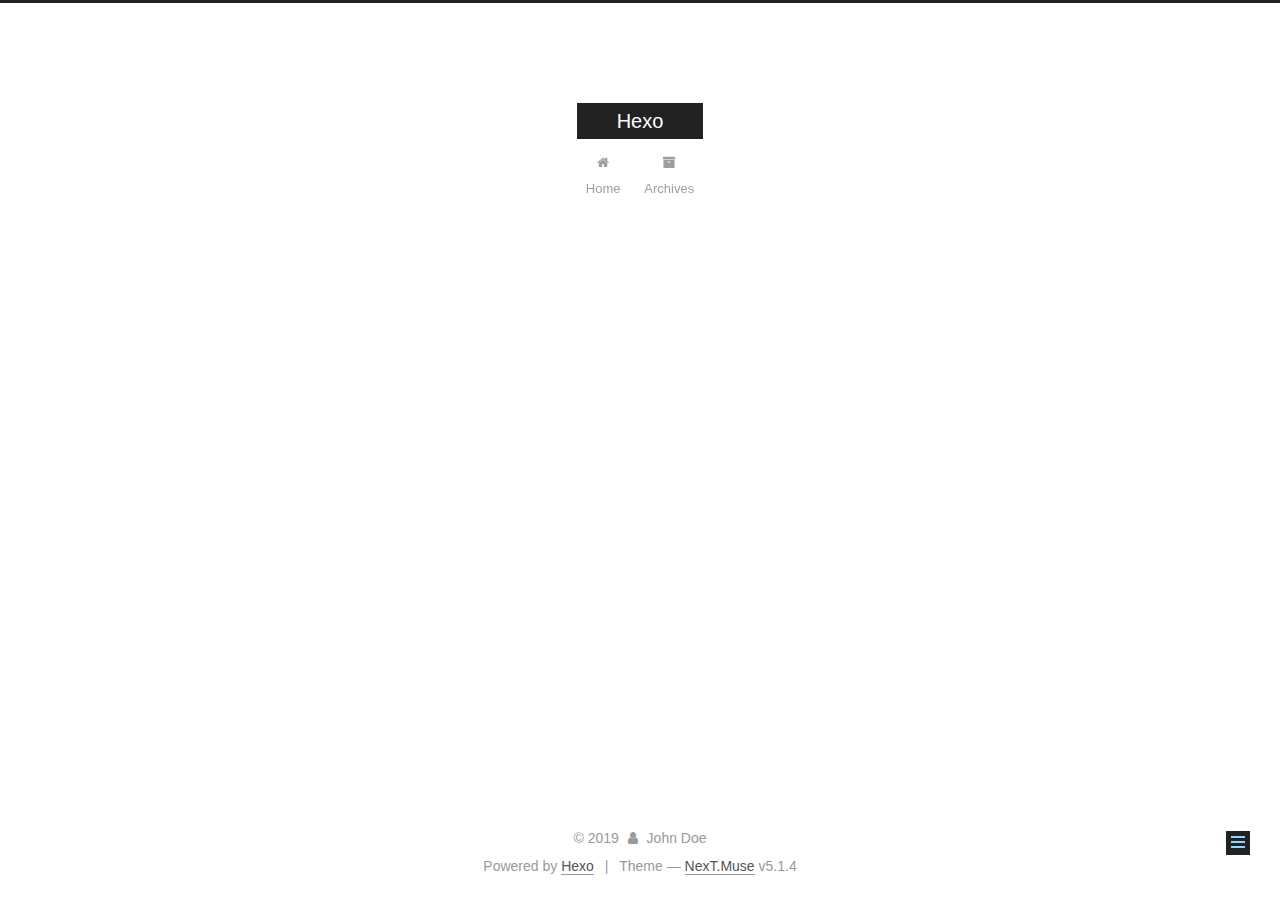
<file: 2019/12/21/test-my-site/index.html>
<!DOCTYPE html>



  


<html class="theme-next muse use-motion" lang="en">
<head>
  <meta charset="UTF-8"/>
<meta http-equiv="X-UA-Compatible" content="IE=edge" />
<meta name="viewport" content="width=device-width, initial-scale=1, maximum-scale=1"/>
<meta name="theme-color" content="#222">









<meta http-equiv="Cache-Control" content="no-transform" />
<meta http-equiv="Cache-Control" content="no-siteapp" />
















  
  
  <link href="/lib/fancybox/source/jquery.fancybox.css?v=2.1.5" rel="stylesheet" type="text/css" />







<link href="/lib/font-awesome/css/font-awesome.min.css?v=4.6.2" rel="stylesheet" type="text/css" />

<link href="/css/main.css?v=5.1.4" rel="stylesheet" type="text/css" />


  <link rel="apple-touch-icon" sizes="180x180" href="/images/apple-touch-icon-next.png?v=5.1.4">


  <link rel="icon" type="image/png" sizes="32x32" href="/images/favicon-32x32-next.png?v=5.1.4">


  <link rel="icon" type="image/png" sizes="16x16" href="/images/favicon-16x16-next.png?v=5.1.4">


  <link rel="mask-icon" href="/images/logo.svg?v=5.1.4" color="#222">





  <meta name="keywords" content="Hexo, NexT" />










<meta property="og:type" content="article">
<meta property="og:title" content="test_my_site">
<meta property="og:url" content="http://yoursite.com/2019/12/21/test-my-site/index.html">
<meta property="og:site_name" content="Hexo">
<meta property="og:locale" content="en_US">
<meta property="article:published_time" content="2019-12-21T08:16:58.000Z">
<meta property="article:modified_time" content="2019-12-21T08:16:58.778Z">
<meta property="article:author" content="John Doe">
<meta name="twitter:card" content="summary">



<script type="text/javascript" id="hexo.configurations">
  var NexT = window.NexT || {};
  var CONFIG = {
    root: '/',
    scheme: 'Muse',
    version: '5.1.4',
    sidebar: {"position":"left","display":"post","offset":12,"b2t":false,"scrollpercent":false,"onmobile":false},
    fancybox: true,
    tabs: true,
    motion: {"enable":true,"async":false,"transition":{"post_block":"fadeIn","post_header":"slideDownIn","post_body":"slideDownIn","coll_header":"slideLeftIn","sidebar":"slideUpIn"}},
    duoshuo: {
      userId: '0',
      author: 'Author'
    },
    algolia: {
      applicationID: '',
      apiKey: '',
      indexName: '',
      hits: {"per_page":10},
      labels: {"input_placeholder":"Search for Posts","hits_empty":"We didn't find any results for the search: ${query}","hits_stats":"${hits} results found in ${time} ms"}
    }
  };
</script>



  <link rel="canonical" href="http://yoursite.com/2019/12/21/test-my-site/"/>





  <title>test_my_site | Hexo</title>
  








<meta name="generator" content="Hexo 4.1.1"></head>

<body itemscope itemtype="http://schema.org/WebPage" lang="en">

  
  
    
  

  <div class="container sidebar-position-left page-post-detail">
    <div class="headband"></div>

    <header id="header" class="header" itemscope itemtype="http://schema.org/WPHeader">
      <div class="header-inner"><div class="site-brand-wrapper">
  <div class="site-meta ">
    

    <div class="custom-logo-site-title">
      <a href="/"  class="brand" rel="start">
        <span class="logo-line-before"><i></i></span>
        <span class="site-title">Hexo</span>
        <span class="logo-line-after"><i></i></span>
      </a>
    </div>
      
        <p class="site-subtitle"></p>
      
  </div>

  <div class="site-nav-toggle">
    <button>
      <span class="btn-bar"></span>
      <span class="btn-bar"></span>
      <span class="btn-bar"></span>
    </button>
  </div>
</div>

<nav class="site-nav">
  

  
    <ul id="menu" class="menu">
      
        
        <li class="menu-item menu-item-home">
          <a href="/%20" rel="section">
            
              <i class="menu-item-icon fa fa-fw fa-home"></i> <br />
            
            Home
          </a>
        </li>
      
        
        <li class="menu-item menu-item-archives">
          <a href="/archives/%20" rel="section">
            
              <i class="menu-item-icon fa fa-fw fa-archive"></i> <br />
            
            Archives
          </a>
        </li>
      

      
    </ul>
  

  
</nav>



 </div>
    </header>

    <main id="main" class="main">
      <div class="main-inner">
        <div class="content-wrap">
          <div id="content" class="content">
            

  <div id="posts" class="posts-expand">
    

  

  
  
  

  <article class="post post-type-normal" itemscope itemtype="http://schema.org/Article">
  
  
  
  <div class="post-block">
    <link itemprop="mainEntityOfPage" href="http://yoursite.com/2019/12/21/test-my-site/">

    <span hidden itemprop="author" itemscope itemtype="http://schema.org/Person">
      <meta itemprop="name" content="John Doe">
      <meta itemprop="description" content="">
      <meta itemprop="image" content="/images/avatar.gif">
    </span>

    <span hidden itemprop="publisher" itemscope itemtype="http://schema.org/Organization">
      <meta itemprop="name" content="Hexo">
    </span>

    
      <header class="post-header">

        
        
          <h1 class="post-title" itemprop="name headline">test_my_site</h1>
        

        <div class="post-meta">
          <span class="post-time">
            
              <span class="post-meta-item-icon">
                <i class="fa fa-calendar-o"></i>
              </span>
              
                <span class="post-meta-item-text">Posted on</span>
              
              <time title="Post created" itemprop="dateCreated datePublished" datetime="2019-12-21T16:16:58+08:00">
                2019-12-21
              </time>
            

            

            
          </span>

          

          
            
          

          
          

          

          

          

        </div>
      </header>
    

    
    
    
    <div class="post-body" itemprop="articleBody">

      
      

      
        
      
    </div>
    
    
    

    

    

    

    <footer class="post-footer">
      

      
      
      

      
        <div class="post-nav">
          <div class="post-nav-next post-nav-item">
            
              <a href="/2019/12/21/hello-world/" rel="next" title="Hello World">
                <i class="fa fa-chevron-left"></i> Hello World
              </a>
            
          </div>

          <span class="post-nav-divider"></span>

          <div class="post-nav-prev post-nav-item">
            
              <a href="/2019/12/21/%E5%8D%9A%E5%AE%A2%E5%90%8D%E5%AD%97/" rel="prev" title="博客名字">
                博客名字 <i class="fa fa-chevron-right"></i>
              </a>
            
          </div>
        </div>
      

      
      
    </footer>
  </div>
  
  
  
  </article>



    <div class="post-spread">
      
    </div>
  </div>


          </div>
          


          

  



        </div>
        
          
  
  <div class="sidebar-toggle">
    <div class="sidebar-toggle-line-wrap">
      <span class="sidebar-toggle-line sidebar-toggle-line-first"></span>
      <span class="sidebar-toggle-line sidebar-toggle-line-middle"></span>
      <span class="sidebar-toggle-line sidebar-toggle-line-last"></span>
    </div>
  </div>

  <aside id="sidebar" class="sidebar">
    
    <div class="sidebar-inner">

      

      

      <section class="site-overview-wrap sidebar-panel sidebar-panel-active">
        <div class="site-overview">
          <div class="site-author motion-element" itemprop="author" itemscope itemtype="http://schema.org/Person">
            
              <p class="site-author-name" itemprop="name">John Doe</p>
              <p class="site-description motion-element" itemprop="description"></p>
          </div>

          <nav class="site-state motion-element">

            
              <div class="site-state-item site-state-posts">
              
                <a href="/archives/%20%7C%7C%20archive">
              
                  <span class="site-state-item-count">3</span>
                  <span class="site-state-item-name">posts</span>
                </a>
              </div>
            

            

            

          </nav>

          

          

          
          

          
          

          

        </div>
      </section>

      

      

    </div>
  </aside>


        
      </div>
    </main>

    <footer id="footer" class="footer">
      <div class="footer-inner">
        <div class="copyright">&copy; <span itemprop="copyrightYear">2019</span>
  <span class="with-love">
    <i class="fa fa-user"></i>
  </span>
  <span class="author" itemprop="copyrightHolder">John Doe</span>

  
</div>


  <div class="powered-by">Powered by <a class="theme-link" target="_blank" href="https://hexo.io">Hexo</a></div>



  <span class="post-meta-divider">|</span>



  <div class="theme-info">Theme &mdash; <a class="theme-link" target="_blank" href="https://github.com/iissnan/hexo-theme-next">NexT.Muse</a> v5.1.4</div>




        







        
      </div>
    </footer>

    
      <div class="back-to-top">
        <i class="fa fa-arrow-up"></i>
        
      </div>
    

    

  </div>

  

<script type="text/javascript">
  if (Object.prototype.toString.call(window.Promise) !== '[object Function]') {
    window.Promise = null;
  }
</script>









  












  
  
    <script type="text/javascript" src="/lib/jquery/index.js?v=2.1.3"></script>
  

  
  
    <script type="text/javascript" src="/lib/fastclick/lib/fastclick.min.js?v=1.0.6"></script>
  

  
  
    <script type="text/javascript" src="/lib/jquery_lazyload/jquery.lazyload.js?v=1.9.7"></script>
  

  
  
    <script type="text/javascript" src="/lib/velocity/velocity.min.js?v=1.2.1"></script>
  

  
  
    <script type="text/javascript" src="/lib/velocity/velocity.ui.min.js?v=1.2.1"></script>
  

  
  
    <script type="text/javascript" src="/lib/fancybox/source/jquery.fancybox.pack.js?v=2.1.5"></script>
  


  


  <script type="text/javascript" src="/js/src/utils.js?v=5.1.4"></script>

  <script type="text/javascript" src="/js/src/motion.js?v=5.1.4"></script>



  
  

  
  <script type="text/javascript" src="/js/src/scrollspy.js?v=5.1.4"></script>
<script type="text/javascript" src="/js/src/post-details.js?v=5.1.4"></script>



  


  <script type="text/javascript" src="/js/src/bootstrap.js?v=5.1.4"></script>



  


  




	





  





  












  





  

  

  

  
  

  

  

  

</body>
</html>
</file>
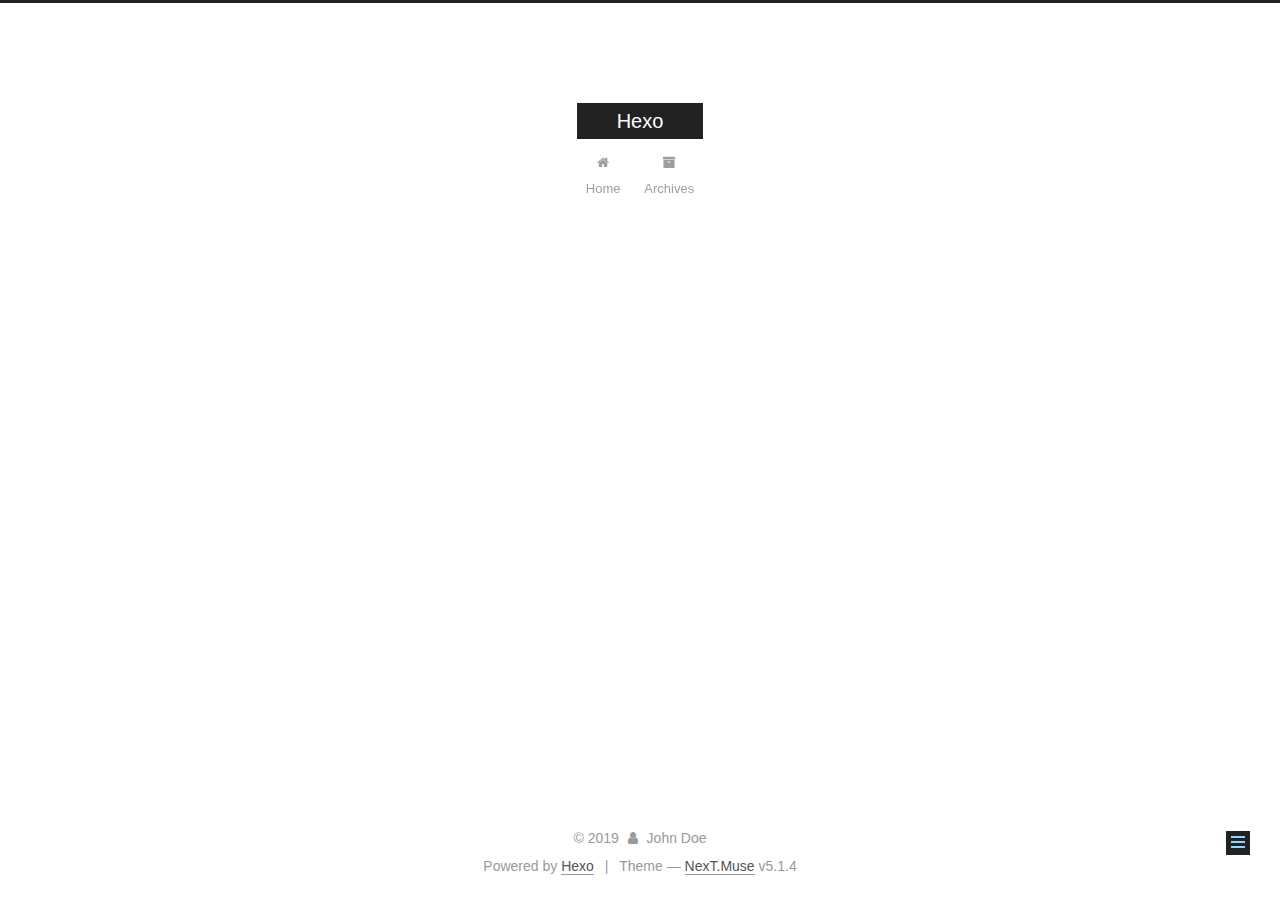
<file: 2019/12/21/博客名字/index.html>
<!DOCTYPE html>



  


<html class="theme-next muse use-motion" lang="en">
<head>
  <meta charset="UTF-8"/>
<meta http-equiv="X-UA-Compatible" content="IE=edge" />
<meta name="viewport" content="width=device-width, initial-scale=1, maximum-scale=1"/>
<meta name="theme-color" content="#222">









<meta http-equiv="Cache-Control" content="no-transform" />
<meta http-equiv="Cache-Control" content="no-siteapp" />
















  
  
  <link href="/lib/fancybox/source/jquery.fancybox.css?v=2.1.5" rel="stylesheet" type="text/css" />







<link href="/lib/font-awesome/css/font-awesome.min.css?v=4.6.2" rel="stylesheet" type="text/css" />

<link href="/css/main.css?v=5.1.4" rel="stylesheet" type="text/css" />


  <link rel="apple-touch-icon" sizes="180x180" href="/images/apple-touch-icon-next.png?v=5.1.4">


  <link rel="icon" type="image/png" sizes="32x32" href="/images/favicon-32x32-next.png?v=5.1.4">


  <link rel="icon" type="image/png" sizes="16x16" href="/images/favicon-16x16-next.png?v=5.1.4">


  <link rel="mask-icon" href="/images/logo.svg?v=5.1.4" color="#222">





  <meta name="keywords" content="Hexo, NexT" />










<meta property="og:type" content="article">
<meta property="og:title" content="博客名字">
<meta property="og:url" content="http://yoursite.com/2019/12/21/%E5%8D%9A%E5%AE%A2%E5%90%8D%E5%AD%97/index.html">
<meta property="og:site_name" content="Hexo">
<meta property="og:locale" content="en_US">
<meta property="article:published_time" content="2019-12-21T08:37:52.000Z">
<meta property="article:modified_time" content="2019-12-21T08:37:52.372Z">
<meta property="article:author" content="John Doe">
<meta name="twitter:card" content="summary">



<script type="text/javascript" id="hexo.configurations">
  var NexT = window.NexT || {};
  var CONFIG = {
    root: '/',
    scheme: 'Muse',
    version: '5.1.4',
    sidebar: {"position":"left","display":"post","offset":12,"b2t":false,"scrollpercent":false,"onmobile":false},
    fancybox: true,
    tabs: true,
    motion: {"enable":true,"async":false,"transition":{"post_block":"fadeIn","post_header":"slideDownIn","post_body":"slideDownIn","coll_header":"slideLeftIn","sidebar":"slideUpIn"}},
    duoshuo: {
      userId: '0',
      author: 'Author'
    },
    algolia: {
      applicationID: '',
      apiKey: '',
      indexName: '',
      hits: {"per_page":10},
      labels: {"input_placeholder":"Search for Posts","hits_empty":"We didn't find any results for the search: ${query}","hits_stats":"${hits} results found in ${time} ms"}
    }
  };
</script>



  <link rel="canonical" href="http://yoursite.com/2019/12/21/博客名字/"/>





  <title>博客名字 | Hexo</title>
  








<meta name="generator" content="Hexo 4.1.1"></head>

<body itemscope itemtype="http://schema.org/WebPage" lang="en">

  
  
    
  

  <div class="container sidebar-position-left page-post-detail">
    <div class="headband"></div>

    <header id="header" class="header" itemscope itemtype="http://schema.org/WPHeader">
      <div class="header-inner"><div class="site-brand-wrapper">
  <div class="site-meta ">
    

    <div class="custom-logo-site-title">
      <a href="/"  class="brand" rel="start">
        <span class="logo-line-before"><i></i></span>
        <span class="site-title">Hexo</span>
        <span class="logo-line-after"><i></i></span>
      </a>
    </div>
      
        <p class="site-subtitle"></p>
      
  </div>

  <div class="site-nav-toggle">
    <button>
      <span class="btn-bar"></span>
      <span class="btn-bar"></span>
      <span class="btn-bar"></span>
    </button>
  </div>
</div>

<nav class="site-nav">
  

  
    <ul id="menu" class="menu">
      
        
        <li class="menu-item menu-item-home">
          <a href="/%20" rel="section">
            
              <i class="menu-item-icon fa fa-fw fa-home"></i> <br />
            
            Home
          </a>
        </li>
      
        
        <li class="menu-item menu-item-archives">
          <a href="/archives/%20" rel="section">
            
              <i class="menu-item-icon fa fa-fw fa-archive"></i> <br />
            
            Archives
          </a>
        </li>
      

      
    </ul>
  

  
</nav>



 </div>
    </header>

    <main id="main" class="main">
      <div class="main-inner">
        <div class="content-wrap">
          <div id="content" class="content">
            

  <div id="posts" class="posts-expand">
    

  

  
  
  

  <article class="post post-type-normal" itemscope itemtype="http://schema.org/Article">
  
  
  
  <div class="post-block">
    <link itemprop="mainEntityOfPage" href="http://yoursite.com/2019/12/21/%E5%8D%9A%E5%AE%A2%E5%90%8D%E5%AD%97/">

    <span hidden itemprop="author" itemscope itemtype="http://schema.org/Person">
      <meta itemprop="name" content="John Doe">
      <meta itemprop="description" content="">
      <meta itemprop="image" content="/images/avatar.gif">
    </span>

    <span hidden itemprop="publisher" itemscope itemtype="http://schema.org/Organization">
      <meta itemprop="name" content="Hexo">
    </span>

    
      <header class="post-header">

        
        
          <h1 class="post-title" itemprop="name headline">博客名字</h1>
        

        <div class="post-meta">
          <span class="post-time">
            
              <span class="post-meta-item-icon">
                <i class="fa fa-calendar-o"></i>
              </span>
              
                <span class="post-meta-item-text">Posted on</span>
              
              <time title="Post created" itemprop="dateCreated datePublished" datetime="2019-12-21T16:37:52+08:00">
                2019-12-21
              </time>
            

            

            
          </span>

          

          
            
          

          
          

          

          

          

        </div>
      </header>
    

    
    
    
    <div class="post-body" itemprop="articleBody">

      
      

      
        
      
    </div>
    
    
    

    

    

    

    <footer class="post-footer">
      

      
      
      

      
        <div class="post-nav">
          <div class="post-nav-next post-nav-item">
            
              <a href="/2019/12/21/test-my-site/" rel="next" title="test_my_site">
                <i class="fa fa-chevron-left"></i> test_my_site
              </a>
            
          </div>

          <span class="post-nav-divider"></span>

          <div class="post-nav-prev post-nav-item">
            
          </div>
        </div>
      

      
      
    </footer>
  </div>
  
  
  
  </article>



    <div class="post-spread">
      
    </div>
  </div>


          </div>
          


          

  



        </div>
        
          
  
  <div class="sidebar-toggle">
    <div class="sidebar-toggle-line-wrap">
      <span class="sidebar-toggle-line sidebar-toggle-line-first"></span>
      <span class="sidebar-toggle-line sidebar-toggle-line-middle"></span>
      <span class="sidebar-toggle-line sidebar-toggle-line-last"></span>
    </div>
  </div>

  <aside id="sidebar" class="sidebar">
    
    <div class="sidebar-inner">

      

      

      <section class="site-overview-wrap sidebar-panel sidebar-panel-active">
        <div class="site-overview">
          <div class="site-author motion-element" itemprop="author" itemscope itemtype="http://schema.org/Person">
            
              <p class="site-author-name" itemprop="name">John Doe</p>
              <p class="site-description motion-element" itemprop="description"></p>
          </div>

          <nav class="site-state motion-element">

            
              <div class="site-state-item site-state-posts">
              
                <a href="/archives/%20%7C%7C%20archive">
              
                  <span class="site-state-item-count">3</span>
                  <span class="site-state-item-name">posts</span>
                </a>
              </div>
            

            

            

          </nav>

          

          

          
          

          
          

          

        </div>
      </section>

      

      

    </div>
  </aside>


        
      </div>
    </main>

    <footer id="footer" class="footer">
      <div class="footer-inner">
        <div class="copyright">&copy; <span itemprop="copyrightYear">2019</span>
  <span class="with-love">
    <i class="fa fa-user"></i>
  </span>
  <span class="author" itemprop="copyrightHolder">John Doe</span>

  
</div>


  <div class="powered-by">Powered by <a class="theme-link" target="_blank" href="https://hexo.io">Hexo</a></div>



  <span class="post-meta-divider">|</span>



  <div class="theme-info">Theme &mdash; <a class="theme-link" target="_blank" href="https://github.com/iissnan/hexo-theme-next">NexT.Muse</a> v5.1.4</div>




        







        
      </div>
    </footer>

    
      <div class="back-to-top">
        <i class="fa fa-arrow-up"></i>
        
      </div>
    

    

  </div>

  

<script type="text/javascript">
  if (Object.prototype.toString.call(window.Promise) !== '[object Function]') {
    window.Promise = null;
  }
</script>









  












  
  
    <script type="text/javascript" src="/lib/jquery/index.js?v=2.1.3"></script>
  

  
  
    <script type="text/javascript" src="/lib/fastclick/lib/fastclick.min.js?v=1.0.6"></script>
  

  
  
    <script type="text/javascript" src="/lib/jquery_lazyload/jquery.lazyload.js?v=1.9.7"></script>
  

  
  
    <script type="text/javascript" src="/lib/velocity/velocity.min.js?v=1.2.1"></script>
  

  
  
    <script type="text/javascript" src="/lib/velocity/velocity.ui.min.js?v=1.2.1"></script>
  

  
  
    <script type="text/javascript" src="/lib/fancybox/source/jquery.fancybox.pack.js?v=2.1.5"></script>
  


  


  <script type="text/javascript" src="/js/src/utils.js?v=5.1.4"></script>

  <script type="text/javascript" src="/js/src/motion.js?v=5.1.4"></script>



  
  

  
  <script type="text/javascript" src="/js/src/scrollspy.js?v=5.1.4"></script>
<script type="text/javascript" src="/js/src/post-details.js?v=5.1.4"></script>



  


  <script type="text/javascript" src="/js/src/bootstrap.js?v=5.1.4"></script>



  


  




	





  





  












  





  

  

  

  
  

  

  

  

</body>
</html>
</file>
<file: css/main.css>
/* normalize.css v3.0.2 | MIT License | git.io/normalize */
html {
  font-family: sans-serif; /* 1 */
  -ms-text-size-adjust: 100%; /* 2 */
  -webkit-text-size-adjust: 100%; /* 2 */
}
body {
  margin: 0;
}
article,
aside,
details,
figcaption,
figure,
footer,
header,
hgroup,
main,
menu,
nav,
section,
summary {
  display: block;
}
audio,
canvas,
progress,
video {
  display: inline-block; /* 1 */
  vertical-align: baseline; /* 2 */
}
audio:not([controls]) {
  display: none;
  height: 0;
}
[hidden],
template {
  display: none;
}
a {
  background-color: transparent;
}
a:active,
a:hover {
  outline: 0;
}
abbr[title] {
  border-bottom: 1px dotted;
}
b,
strong {
  font-weight: bold;
}
dfn {
  font-style: italic;
}
h1 {
  font-size: 2em;
  margin: 0.67em 0;
}
mark {
  background: #ff0;
  color: #000;
}
small {
  font-size: 80%;
}
sub,
sup {
  font-size: 75%;
  line-height: 0;
  position: relative;
  vertical-align: baseline;
}
sup {
  top: -0.5em;
}
sub {
  bottom: -0.25em;
}
img {
  border: 0;
}
svg:not(:root) {
  overflow: hidden;
}
figure {
  margin: 1em 40px;
}
hr {
  -moz-box-sizing: content-box;
  box-sizing: content-box;
  height: 0;
}
pre {
  overflow: auto;
}
code,
kbd,
pre,
samp {
  font-family: monospace, monospace;
  font-size: 1em;
}
button,
input,
optgroup,
select,
textarea {
  color: inherit; /* 1 */
  font: inherit; /* 2 */
  margin: 0; /* 3 */
}
button {
  overflow: visible;
}
button,
select {
  text-transform: none;
}
button,
html input[type="button"],
input[type="reset"],
input[type="submit"] {
  -webkit-appearance: button; /* 2 */
  cursor: pointer; /* 3 */
}
button[disabled],
html input[disabled] {
  cursor: default;
}
button::-moz-focus-inner,
input::-moz-focus-inner {
  border: 0;
  padding: 0;
}
input {
  line-height: normal;
}
input[type="checkbox"],
input[type="radio"] {
  box-sizing: border-box; /* 1 */
  padding: 0; /* 2 */
}
input[type="number"]::-webkit-inner-spin-button,
input[type="number"]::-webkit-outer-spin-button {
  height: auto;
}
input[type="search"] {
  -webkit-appearance: textfield; /* 1 */
  -moz-box-sizing: content-box;
  -webkit-box-sizing: content-box; /* 2 */
  box-sizing: content-box;
}
input[type="search"]::-webkit-search-cancel-button,
input[type="search"]::-webkit-search-decoration {
  -webkit-appearance: none;
}
fieldset {
  border: 1px solid #c0c0c0;
  margin: 0 2px;
  padding: 0.35em 0.625em 0.75em;
}
legend {
  border: 0; /* 1 */
  padding: 0; /* 2 */
}
textarea {
  overflow: auto;
}
optgroup {
  font-weight: bold;
}
table {
  border-collapse: collapse;
  border-spacing: 0;
}
td,
th {
  padding: 0;
}
::selection {
  background: #262a30;
  color: #fff;
}
body {
  position: relative;
  font-family: 'Lato', "PingFang SC", "Microsoft YaHei", sans-serif;
  font-size: 14px;
  line-height: 2;
  color: #555;
  background: #fff;
}
@media (max-width: 767px) {
  body {
    padding-right: 0 !important;
  }
}
@media (min-width: 768px) and (max-width: 991px) {
  body {
    padding-right: 0 !important;
  }
}
@media (min-width: 1600px) {
  body {
    font-size: 16px;
  }
}
h1,
h2,
h3,
h4,
h5,
h6 {
  margin: 0;
  padding: 0;
  font-weight: bold;
  line-height: 1.5;
  font-family: 'Lato', "PingFang SC", "Microsoft YaHei", sans-serif;
}
h2,
h3,
h4,
h5,
h6 {
  margin: 20px 0 15px;
}
h1 {
  font-size: 22px;
}
@media (max-width: 767px) {
  h1 {
    font-size: 18px;
  }
}
h2 {
  font-size: 20px;
}
@media (max-width: 767px) {
  h2 {
    font-size: 16px;
  }
}
h3 {
  font-size: 18px;
}
@media (max-width: 767px) {
  h3 {
    font-size: 14px;
  }
}
h4 {
  font-size: 16px;
}
@media (max-width: 767px) {
  h4 {
    font-size: 12px;
  }
}
h5 {
  font-size: 14px;
}
@media (max-width: 767px) {
  h5 {
    font-size: 10px;
  }
}
h6 {
  font-size: 12px;
}
@media (max-width: 767px) {
  h6 {
    font-size: 8px;
  }
}
p {
  margin: 0 0 20px 0;
}
a {
  color: #555;
  text-decoration: none;
  outline: none;
  border-bottom: 1px solid #999;
  word-wrap: break-word;
}
a:hover {
  color: #222;
  border-bottom-color: #222;
}
blockquote {
  margin: 0;
  padding: 0;
}
img {
  display: block;
  margin: auto;
  max-width: 100%;
  height: auto;
}
hr {
  margin: 40px 0;
  height: 3px;
  border: none;
  background-color: #ddd;
  background-image: repeating-linear-gradient(-45deg, #fff, #fff 4px, transparent 4px, transparent 8px);
}
blockquote {
  padding: 0 15px;
  color: #666;
  border-left: 4px solid #ddd;
}
blockquote cite::before {
  content: "-";
  padding: 0 5px;
}
dt {
  font-weight: 700;
}
dd {
  margin: 0;
  padding: 0;
}
kbd {
  border: 1px solid #ccc;
  border-radius: 0.2em;
  box-shadow: 0.1em 0.1em 0.2em rgba(0,0,0,0.1);
  background-color: #f9f9f9;
  font-family: inherit;
  background-image: -webkit-linear-gradient(top, #eee, #fff, #eee);
  padding: 0.1em 0.3em;
  white-space: nowrap;
}
.text-left {
  text-align: left;
}
.text-center {
  text-align: center;
}
.text-right {
  text-align: right;
}
.text-justify {
  text-align: justify;
}
.text-nowrap {
  white-space: nowrap;
}
.text-lowercase {
  text-transform: lowercase;
}
.text-uppercase {
  text-transform: uppercase;
}
.text-capitalize {
  text-transform: capitalize;
}
.center-block {
  display: block;
  margin-left: auto;
  margin-right: auto;
}
.clearfix:before,
.clearfix:after {
  content: " ";
  display: table;
}
.clearfix:after {
  clear: both;
}
.pullquote {
  width: 45%;
}
.pullquote.left {
  float: left;
  margin-left: 5px;
  margin-right: 10px;
}
.pullquote.right {
  float: right;
  margin-left: 10px;
  margin-right: 5px;
}
.affix.affix.affix {
  position: fixed;
}
.translation {
  margin-top: -20px;
  font-size: 14px;
  color: #999;
}
.scrollbar-measure {
  width: 100px;
  height: 100px;
  overflow: scroll;
  position: absolute;
  top: -9999px;
}
.use-motion .motion-element {
  opacity: 0;
}
table {
  margin: 20px 0;
  width: 100%;
  border-collapse: collapse;
  border-spacing: 0;
  border: 1px solid #ddd;
  font-size: 14px;
  table-layout: fixed;
  word-wrap: break-all;
}
table>tbody>tr:nth-of-type(odd) {
  background-color: #f9f9f9;
}
table>tbody>tr:hover {
  background-color: #f5f5f5;
}
caption,
th,
td {
  padding: 8px;
  text-align: left;
  vertical-align: middle;
  font-weight: normal;
}
th,
td {
  border-bottom: 3px solid #ddd;
  border-right: 1px solid #eee;
}
th {
  padding-bottom: 10px;
  font-weight: 700;
}
td {
  border-bottom-width: 1px;
}
html,
body {
  height: 100%;
}
.container {
  position: relative;
  min-height: 100%;
}
.header-inner {
  margin: 0 auto;
  padding: 100px 0 70px;
  width: 700px;
}
@media (min-width: 1600px) {
  .container .header-inner {
    width: 900px;
  }
}
.main {
  padding-bottom: 150px;
}
.main-inner {
  margin: 0 auto;
  width: 700px;
}
@media (min-width: 1600px) {
  .container .main-inner {
    width: 900px;
  }
}
.footer {
  position: absolute;
  left: 0;
  bottom: 0;
  width: 100%;
  min-height: 50px;
}
.footer-inner {
  box-sizing: border-box;
  margin: 20px auto;
  width: 700px;
}
@media (min-width: 1600px) {
  .container .footer-inner {
    width: 900px;
  }
}
pre,
.highlight {
  overflow: auto;
  margin: 20px 0;
  padding: 0;
  font-size: 13px;
  color: #4d4d4c;
  background: #f7f7f7;
  line-height: 1.6;
}
pre,
code {
  font-family: consolas, Menlo, "PingFang SC", "Microsoft YaHei", monospace;
}
code {
  padding: 2px 4px;
  word-wrap: break-word;
  color: #555;
  background: #eee;
  border-radius: 3px;
  font-size: 13px;
}
pre {
  padding: 10px;
}
pre code {
  padding: 0;
  color: #4d4d4c;
  background: none;
  text-shadow: none;
}
.highlight {
  border-radius: 1px;
}
.highlight pre {
  border: none;
  margin: 0;
  padding: 10px 0;
}
.highlight table {
  margin: 0;
  width: auto;
  border: none;
}
.highlight td {
  border: none;
  padding: 0;
}
.highlight figcaption {
  font-size: 1em;
  color: #4d4d4c;
  line-height: 1em;
  margin-bottom: 1em;
}
.highlight figcaption:before,
.highlight figcaption:after {
  content: " ";
  display: table;
}
.highlight figcaption:after {
  clear: both;
}
.highlight figcaption a {
  float: right;
  color: #4d4d4c;
}
.highlight figcaption a:hover {
  border-bottom-color: #4d4d4c;
}
.highlight .gutter pre {
  padding-left: 10px;
  padding-right: 10px;
  color: #869194;
  text-align: right;
  background-color: #eff2f3;
}
.highlight .code pre {
  width: 100%;
  padding-left: 10px;
  padding-right: 10px;
  background-color: #f7f7f7;
}
.highlight .line {
  height: 20px;
}
.gutter {
  -webkit-user-select: none;
  -moz-user-select: none;
  -ms-user-select: none;
  user-select: none;
}
.gist table {
  width: auto;
}
.gist table td {
  border: none;
}
pre .deletion {
  background: #fdd;
}
pre .addition {
  background: #dfd;
}
pre .meta {
  color: #8959a8;
}
pre .comment {
  color: #8e908c;
}
pre .variable,
pre .attribute,
pre .tag,
pre .regexp,
pre .ruby .constant,
pre .xml .tag .title,
pre .xml .pi,
pre .xml .doctype,
pre .html .doctype,
pre .css .id,
pre .css .class,
pre .css .pseudo {
  color: #c82829;
}
pre .number,
pre .preprocessor,
pre .built_in,
pre .literal,
pre .params,
pre .constant,
pre .command {
  color: #f5871f;
}
pre .ruby .class .title,
pre .css .rules .attribute,
pre .string,
pre .value,
pre .inheritance,
pre .header,
pre .ruby .symbol,
pre .xml .cdata,
pre .special,
pre .number,
pre .formula {
  color: #718c00;
}
pre .title,
pre .css .hexcolor {
  color: #3e999f;
}
pre .function,
pre .python .decorator,
pre .python .title,
pre .ruby .function .title,
pre .ruby .title .keyword,
pre .perl .sub,
pre .javascript .title,
pre .coffeescript .title {
  color: #4271ae;
}
pre .keyword,
pre .javascript .function {
  color: #8959a8;
}
.full-image.full-image.full-image.full-image {
  border: none;
  max-width: 100%;
  width: auto;
  margin: 20px auto 25px;
}
@media (min-width: 992px) {
  .full-image.full-image.full-image.full-image {
    max-width: none;
    width: 110%;
    margin: 25px -5%;
  }
}
.blockquote-center,
.page-home .post-type-quote blockquote,
.page-post-detail .post-type-quote blockquote {
  position: relative;
  margin: 40px 0;
  padding: 0;
  border-left: none;
  text-align: center;
}
.blockquote-center::before,
.page-home .post-type-quote blockquote::before,
.page-post-detail .post-type-quote blockquote::before,
.blockquote-center::after,
.page-home .post-type-quote blockquote::after,
.page-post-detail .post-type-quote blockquote::after {
  position: absolute;
  content: ' ';
  display: block;
  width: 100%;
  height: 24px;
  opacity: 0.2;
  background-repeat: no-repeat;
  background-position: 0 -6px;
  background-size: 22px 22px;
}
.blockquote-center::before,
.page-home .post-type-quote blockquote::before,
.page-post-detail .post-type-quote blockquote::before {
  top: -20px;
  background-image: url("../images/quote-l.svg");
  border-top: 1px solid #ccc;
}
.blockquote-center::after,
.page-home .post-type-quote blockquote::after,
.page-post-detail .post-type-quote blockquote::after {
  bottom: -20px;
  background-image: url("../images/quote-r.svg");
  border-bottom: 1px solid #ccc;
  background-position: 100% 8px;
}
.blockquote-center p,
.page-home .post-type-quote blockquote p,
.page-post-detail .post-type-quote blockquote p,
.blockquote-center div,
.page-home .post-type-quote blockquote div,
.page-post-detail .post-type-quote blockquote div {
  text-align: center;
}
.post .post-body .group-picture img {
  box-sizing: border-box;
  padding: 0 3px;
  border: none;
}
.post .group-picture-row {
  overflow: hidden;
  margin-top: 6px;
}
.post .group-picture-row:first-child {
  margin-top: 0;
}
.post .group-picture-column {
  float: left;
}
.page-post-detail .post-body .group-picture-column {
  float: none;
  margin-top: 10px;
  width: auto !important;
}
.page-post-detail .post-body .group-picture-column img {
  margin: 0 auto;
}
.page-archive .group-picture-container {
  overflow: hidden;
}
.page-archive .group-picture-row {
  float: left;
}
.page-archive .group-picture-row:first-child {
  margin-top: 6px;
}
.page-archive .group-picture-column {
  max-width: 150px;
  max-height: 150px;
}
.post-body .note {
  position: relative;
  padding: 15px;
  margin-bottom: 20px;
  border: 1px solid #eee;
  border-left-width: 5px;
  border-radius: 3px;
}
.post-body .note h2,
.post-body .note h3,
.post-body .note h4,
.post-body .note h5,
.post-body .note h6 {
  margin-top: 0;
  margin-bottom: 0;
  border-bottom: initial;
  padding-top: 0 !important;
}
.post-body .note p:first-child,
.post-body .note ul:first-child,
.post-body .note ol:first-child,
.post-body .note table:first-child,
.post-body .note pre:first-child,
.post-body .note blockquote:first-child {
  margin-top: 0;
}
.post-body .note p:last-child,
.post-body .note ul:last-child,
.post-body .note ol:last-child,
.post-body .note table:last-child,
.post-body .note pre:last-child,
.post-body .note blockquote:last-child {
  margin-bottom: 0;
}
.post-body .note.default {
  border-left-color: #777;
}
.post-body .note.default h2,
.post-body .note.default h3,
.post-body .note.default h4,
.post-body .note.default h5,
.post-body .note.default h6 {
  color: #777;
}
.post-body .note.primary {
  border-left-color: #6f42c1;
}
.post-body .note.primary h2,
.post-body .note.primary h3,
.post-body .note.primary h4,
.post-body .note.primary h5,
.post-body .note.primary h6 {
  color: #6f42c1;
}
.post-body .note.info {
  border-left-color: #428bca;
}
.post-body .note.info h2,
.post-body .note.info h3,
.post-body .note.info h4,
.post-body .note.info h5,
.post-body .note.info h6 {
  color: #428bca;
}
.post-body .note.success {
  border-left-color: #5cb85c;
}
.post-body .note.success h2,
.post-body .note.success h3,
.post-body .note.success h4,
.post-body .note.success h5,
.post-body .note.success h6 {
  color: #5cb85c;
}
.post-body .note.warning {
  border-left-color: #f0ad4e;
}
.post-body .note.warning h2,
.post-body .note.warning h3,
.post-body .note.warning h4,
.post-body .note.warning h5,
.post-body .note.warning h6 {
  color: #f0ad4e;
}
.post-body .note.danger {
  border-left-color: #d9534f;
}
.post-body .note.danger h2,
.post-body .note.danger h3,
.post-body .note.danger h4,
.post-body .note.danger h5,
.post-body .note.danger h6 {
  color: #d9534f;
}
.post-body .label {
  display: inline;
  padding: 0 2px;
  white-space: nowrap;
}
.post-body .label.default {
  background-color: #f0f0f0;
}
.post-body .label.primary {
  background-color: #efe6f7;
}
.post-body .label.info {
  background-color: #e5f2f8;
}
.post-body .label.success {
  background-color: #e7f4e9;
}
.post-body .label.warning {
  background-color: #fcf6e1;
}
.post-body .label.danger {
  background-color: #fae8eb;
}
.post-body .tabs {
  position: relative;
  display: block;
  margin-bottom: 20px;
  padding-top: 10px;
}
.post-body .tabs ul.nav-tabs {
  margin: 0;
  padding: 0;
  display: flex;
  margin-bottom: -1px;
}
@media (max-width: 413px) {
  .post-body .tabs ul.nav-tabs {
    display: block;
    margin-bottom: 5px;
  }
}
.post-body .tabs ul.nav-tabs li.tab {
  list-style-type: none !important;
  margin: 0 0.25em 0 0;
  border-top: 3px solid transparent;
  border-left: 1px solid transparent;
  border-right: 1px solid transparent;
}
@media (max-width: 413px) {
  .post-body .tabs ul.nav-tabs li.tab {
    margin: initial;
    border-top: 1px solid transparent;
    border-left: 3px solid transparent;
    border-right: 1px solid transparent;
    border-bottom: 1px solid transparent;
  }
}
.post-body .tabs ul.nav-tabs li.tab a {
  outline: 0;
  border-bottom: initial;
  display: block;
  line-height: 1.8em;
  padding: 0.25em 0.75em;
  transition-duration: 0.2s;
  transition-timing-function: ease-out;
  transition-delay: 0s;
}
.post-body .tabs ul.nav-tabs li.tab a i {
  width: 1.285714285714286em;
}
.post-body .tabs ul.nav-tabs li.tab.active {
  border-top: 3px solid #fc6423;
  border-left: 1px solid #ddd;
  border-right: 1px solid #ddd;
  background-color: #fff;
}
@media (max-width: 413px) {
  .post-body .tabs ul.nav-tabs li.tab.active {
    border-top: 1px solid #ddd;
    border-left: 3px solid #fc6423;
    border-right: 1px solid #ddd;
    border-bottom: 1px solid #ddd;
  }
}
.post-body .tabs ul.nav-tabs li.tab.active a {
  cursor: default;
  color: #555;
}
.post-body .tabs .tab-content {
  background-color: #fff;
}
.post-body .tabs .tab-content .tab-pane {
  border: 1px solid #ddd;
  padding: 20px 20px 0 20px;
}
.post-body .tabs .tab-content .tab-pane:not(.active) {
  display: none !important;
}
.post-body .tabs .tab-content .tab-pane.active {
  display: block !important;
}
.btn {
  display: inline-block;
  padding: 0 20px;
  font-size: 14px;
  color: #fff;
  background: #222;
  border: 2px solid #222;
  text-decoration: none;
  border-radius: 0;
  transition-property: background-color;
  transition-duration: 0.2s;
  transition-timing-function: ease-in-out;
  transition-delay: 0s;
  line-height: 2;
}
.btn:hover {
  border-color: #222;
  color: #222;
  background: #fff;
}
.btn +.btn {
  margin: 0 0 8px 8px;
}
.btn .fa-fw {
  width: 1.285714285714286em;
  text-align: left;
}
.btn-bar {
  display: block;
  width: 22px;
  height: 2px;
  background: #555;
  border-radius: 1px;
}
.btn-bar+.btn-bar {
  margin-top: 4px;
}
.pagination {
  margin: 120px 0 40px;
  text-align: center;
  border-top: 1px solid #eee;
}
.page-number-basic,
.pagination .prev,
.pagination .next,
.pagination .page-number,
.pagination .space {
  display: inline-block;
  position: relative;
  top: -1px;
  margin: 0 10px;
  padding: 0 11px;
}
@media (max-width: 767px) {
  .page-number-basic,
  .pagination .prev,
  .pagination .next,
  .pagination .page-number,
  .pagination .space {
    margin: 0 5px;
  }
}
.pagination .prev,
.pagination .next,
.pagination .page-number {
  border-bottom: 0;
  border-top: 1px solid #eee;
  transition-property: border-color;
  transition-duration: 0.2s;
  transition-timing-function: ease-in-out;
  transition-delay: 0s;
}
.pagination .prev:hover,
.pagination .next:hover,
.pagination .page-number:hover {
  border-top-color: #222;
}
.pagination .space {
  padding: 0;
  margin: 0;
}
.pagination .prev {
  margin-left: 0;
}
.pagination .next {
  margin-right: 0;
}
.pagination .page-number.current {
  color: #fff;
  background: #ccc;
  border-top-color: #ccc;
}
@media (max-width: 767px) {
  .pagination {
    border-top: none;
  }
  .pagination .prev,
  .pagination .next,
  .pagination .page-number {
    margin-bottom: 10px;
    border-top: 0;
    border-bottom: 1px solid #eee;
    padding: 0 10px;
  }
  .pagination .prev:hover,
  .pagination .next:hover,
  .pagination .page-number:hover {
    border-bottom-color: #222;
  }
}
.comments {
  margin: 60px 20px 0;
}
.tag-cloud {
  text-align: center;
}
.tag-cloud a {
  display: inline-block;
  margin: 10px;
}
.back-to-top {
  box-sizing: border-box;
  position: fixed;
  bottom: -100px;
  right: 30px;
  z-index: 1050;
  padding: 0 6px;
  width: 24px;
  background: #222;
  font-size: 12px;
  opacity: 1;
  color: #fff;
  cursor: pointer;
  text-align: center;
  -webkit-transform: translateZ(0);
  transition-property: bottom;
  transition-duration: 0.2s;
  transition-timing-function: ease-in-out;
  transition-delay: 0s;
}
@media (min-width: 768px) and (max-width: 991px) {
  .back-to-top {
    display: none !important;
  }
}
@media (max-width: 767px) {
  .back-to-top {
    display: none !important;
  }
}
.back-to-top.back-to-top-on {
  bottom: 19px;
}
.header {
  background: transparent;
}
.header-inner {
  position: relative;
}
.headband {
  height: 3px;
  background: #222;
}
.site-meta {
  margin: 0;
  text-align: center;
}
@media (max-width: 767px) {
  .site-meta {
    text-align: center;
  }
}
.brand {
  position: relative;
  display: inline-block;
  padding: 0 40px;
  color: #fff;
  background: #222;
  border-bottom: none;
}
.brand:hover {
  color: #fff;
}
.logo {
  display: inline-block;
  margin-right: 5px;
  line-height: 36px;
  vertical-align: top;
}
.site-title {
  display: inline-block;
  vertical-align: top;
  line-height: 36px;
  font-size: 20px;
  font-weight: normal;
  font-family: 'Lato', "PingFang SC", "Microsoft YaHei", sans-serif;
}
.site-subtitle {
  margin-top: 10px;
  font-size: 13px;
  color: #999;
}
.use-motion .brand {
  opacity: 0;
}
.use-motion .logo,
.use-motion .site-title,
.use-motion .site-subtitle {
  opacity: 0;
  position: relative;
  top: -10px;
}
.site-nav-toggle {
  display: none;
  position: absolute;
  top: 10px;
  left: 10px;
}
@media (max-width: 767px) {
  .site-nav-toggle {
    display: block;
  }
}
.site-nav-toggle button {
  margin-top: 2px;
  padding: 9px 10px;
  background: transparent;
  border: none;
}
@media (max-width: 767px) {
  .site-nav {
    display: none;
    margin: 0 -10px;
    padding: 0 10px;
    clear: both;
    border-top: 1px solid #ddd;
  }
}
@media (min-width: 768px) and (max-width: 991px) {
  .site-nav {
    display: block !important;
  }
}
@media (min-width: 992px) {
  .site-nav {
    display: block !important;
  }
}
.menu {
  margin-top: 20px;
  padding-left: 0;
  text-align: center;
}
.menu .menu-item {
  display: inline-block;
  margin: 0 10px;
  list-style: none;
}
@media screen and (max-width: 767px) {
  .menu .menu-item {
    margin-top: 10px;
  }
}
.menu .menu-item a {
  display: block;
  font-size: 13px;
  line-height: inherit;
  border-bottom: 1px solid transparent;
  transition-property: border-color;
  transition-duration: 0.2s;
  transition-timing-function: ease-in-out;
  transition-delay: 0s;
}
.menu .menu-item a:hover {
  border-bottom-color: #222;
}
.menu .menu-item .fa {
  margin-right: 5px;
}
.use-motion .menu-item {
  opacity: 0;
}
.post-body {
  font-family: 'Lato', "PingFang SC", "Microsoft YaHei", sans-serif;
}
@media (max-width: 767px) {
  .post-body {
    word-break: break-word;
  }
}
.post-body .fancybox img {
  display: block !important;
  margin: 0 auto;
  cursor: pointer;
  cursor: zoom-in;
  cursor: -webkit-zoom-in;
}
.post-body .image-caption,
.post-body .figure .caption {
  margin: -20px auto 15px;
  text-align: center;
  font-size: 14px;
  color: #999;
  font-weight: bold;
  line-height: 1;
}
.post-sticky-flag {
  display: inline-block;
  font-size: 16px;
  -ms-transform: rotate(30deg);
  -webkit-transform: rotate(30deg);
  -moz-transform: rotate(30deg);
  -ms-transform: rotate(30deg);
  -o-transform: rotate(30deg);
  transform: rotate(30deg);
}
.use-motion .post-block,
.use-motion .pagination,
.use-motion .comments {
  opacity: 0;
}
.use-motion .post-header {
  opacity: 0;
}
.use-motion .post-body {
  opacity: 0;
}
.use-motion .collection-title {
  opacity: 0;
}
.posts-expand {
  padding-top: 40px;
}
@media (max-width: 767px) {
  .posts-expand {
    margin: 0 20px;
  }
  .post-body pre .gutter pre {
    padding-right: 10px;
  }
  .post-body .highlight {
    margin-left: 0px;
    margin-right: 0px;
    padding: 0;
  }
  .post-body .highlight .gutter pre {
    padding-right: 10px;
  }
}
@media (min-width: 992px) {
  .posts-expand .post-body {
    text-align: justify;
  }
}
.posts-expand .post-body h2,
.posts-expand .post-body h3,
.posts-expand .post-body h4,
.posts-expand .post-body h5,
.posts-expand .post-body h6 {
  padding-top: 10px;
}
.posts-expand .post-body h2 .header-anchor,
.posts-expand .post-body h3 .header-anchor,
.posts-expand .post-body h4 .header-anchor,
.posts-expand .post-body h5 .header-anchor,
.posts-expand .post-body h6 .header-anchor {
  float: right;
  margin-left: 10px;
  color: #ccc;
  border-bottom-style: none;
  visibility: hidden;
}
.posts-expand .post-body h2 .header-anchor:hover,
.posts-expand .post-body h3 .header-anchor:hover,
.posts-expand .post-body h4 .header-anchor:hover,
.posts-expand .post-body h5 .header-anchor:hover,
.posts-expand .post-body h6 .header-anchor:hover {
  color: inherit;
}
.posts-expand .post-body h2:hover .header-anchor,
.posts-expand .post-body h3:hover .header-anchor,
.posts-expand .post-body h4:hover .header-anchor,
.posts-expand .post-body h5:hover .header-anchor,
.posts-expand .post-body h6:hover .header-anchor {
  visibility: visible;
}
.posts-expand .post-body ul li {
  list-style: circle;
}
.posts-expand .post-body img {
  box-sizing: border-box;
  margin: auto;
  padding: 3px;
  border: 1px solid #ddd;
}
.posts-expand .post-body .fancybox img {
  margin: 0 auto 25px;
}
@media (max-width: 767px) {
  .posts-collapse {
    margin: 0 20px;
  }
  .posts-collapse .post-title,
  .posts-collapse .post-meta {
    display: block;
    width: auto;
    text-align: left;
  }
}
.posts-collapse {
  position: relative;
  z-index: 1010;
  margin-left: 55px;
}
.posts-collapse::after {
  content: " ";
  position: absolute;
  top: 20px;
  left: 0;
  margin-left: -2px;
  width: 4px;
  height: 100%;
  background: #f5f5f5;
  z-index: -1;
}
@media (max-width: 767px) {
  .posts-collapse {
    margin: 0 20px;
  }
}
.posts-collapse .collection-title {
  position: relative;
  margin: 60px 0;
}
.posts-collapse .collection-title h1,
.posts-collapse .collection-title h2 {
  margin-left: 20px;
}
.posts-collapse .collection-title small {
  color: #bbb;
  margin-left: 5px;
}
.posts-collapse .collection-title::before {
  content: " ";
  position: absolute;
  left: 0;
  top: 50%;
  margin-left: -4px;
  margin-top: -4px;
  width: 8px;
  height: 8px;
  background: #bbb;
  border-radius: 50%;
}
.posts-collapse .post {
  margin: 30px 0;
}
.posts-collapse .post-header {
  position: relative;
  transition-duration: 0.2s;
  transition-timing-function: ease-in-out;
  transition-delay: 0s;
  transition-property: border;
  border-bottom: 1px dashed #ccc;
}
.posts-collapse .post-header::before {
  content: " ";
  position: absolute;
  left: 0;
  top: 12px;
  width: 6px;
  height: 6px;
  margin-left: -4px;
  background: #bbb;
  border-radius: 50%;
  border: 1px solid #fff;
  transition-duration: 0.2s;
  transition-timing-function: ease-in-out;
  transition-delay: 0s;
  transition-property: background;
}
.posts-collapse .post-header:hover {
  border-bottom-color: #666;
}
.posts-collapse .post-header:hover::before {
  background: #222;
}
.posts-collapse .post-meta {
  position: absolute;
  font-size: 12px;
  left: 20px;
  top: 5px;
}
.posts-collapse .post-comments-count {
  display: none;
}
.posts-collapse .post-title {
  margin-left: 60px;
  font-size: 16px;
  font-weight: normal;
  line-height: inherit;
}
.posts-collapse .post-title::after {
  margin-left: 3px;
  opacity: 0.6;
}
.posts-collapse .post-title a {
  color: #666;
  border-bottom: none;
}
.page-home .post-type-quote .post-header,
.page-post-detail .post-type-quote .post-header,
.page-home .post-type-quote .post-tags,
.page-post-detail .post-type-quote .post-tags {
  display: none;
}
.posts-expand .post-title {
  text-align: center;
  word-break: break-word;
  font-weight: 400;
}
.posts-expand .post-title-link {
  display: inline-block;
  position: relative;
  color: #555;
  border-bottom: none;
  line-height: 1.2;
  vertical-align: top;
}
.posts-expand .post-title-link::before {
  content: "";
  position: absolute;
  width: 100%;
  height: 2px;
  bottom: 0;
  left: 0;
  background-color: #000;
  visibility: hidden;
  -webkit-transform: scaleX(0);
  -moz-transform: scaleX(0);
  -ms-transform: scaleX(0);
  -o-transform: scaleX(0);
  transform: scaleX(0);
  transition-duration: 0.2s;
  transition-timing-function: ease-in-out;
  transition-delay: 0s;
}
.posts-expand .post-title-link:hover::before {
  visibility: visible;
  -webkit-transform: scaleX(1);
  -moz-transform: scaleX(1);
  -ms-transform: scaleX(1);
  -o-transform: scaleX(1);
  transform: scaleX(1);
}
.posts-expand .post-title-link .fa {
  font-size: 16px;
}
.posts-expand .post-meta {
  margin: 3px 0 60px 0;
  color: #999;
  font-family: 'Lato', "PingFang SC", "Microsoft YaHei", sans-serif;
  font-size: 12px;
  text-align: center;
}
.posts-expand .post-meta .post-category-list {
  display: inline-block;
  margin: 0;
  padding: 3px;
}
.posts-expand .post-meta .post-category-list-link {
  color: #999;
}
.posts-expand .post-meta .post-description {
  font-size: 14px;
  margin-top: 2px;
}
.post-meta-divider {
  margin: 0 0.5em;
}
.post-meta-item-icon {
  margin-right: 3px;
}
@media (min-width: 768px) and (max-width: 991px) {
  .post-meta-item-icon {
    display: inline-block;
  }
}
@media (max-width: 767px) {
  .post-meta-item-icon {
    display: inline-block;
  }
}
@media (min-width: 768px) and (max-width: 991px) {
  .post-meta-item-text {
    display: none;
  }
}
@media (max-width: 767px) {
  .post-meta-item-text {
    display: none;
  }
}
@media (max-width: 767px) {
  .posts-expand .post-comments-count {
    display: none;
  }
}
.post-button {
  margin-top: 40px;
}
.posts-expand .post-tags {
  margin-top: 40px;
  text-align: center;
}
.posts-expand .post-tags a {
  display: inline-block;
  margin-right: 10px;
  font-size: 13px;
}
.post-nav {
  display: table;
  margin-top: 15px;
  width: 100%;
  border-top: 1px solid #eee;
}
.post-nav-divider {
  display: table-cell;
  width: 10%;
}
.post-nav-item {
  display: table-cell;
  padding: 10px 0 0 0;
  width: 45%;
  vertical-align: top;
}
.post-nav-item a {
  position: relative;
  display: block;
  line-height: 25px;
  font-size: 14px;
  color: #555;
  border-bottom: none;
}
.post-nav-item a:hover {
  color: #222;
  border-bottom: none;
}
.post-nav-item a:active {
  top: 2px;
}
.post-nav-item .fa {
  position: absolute;
  top: 8px;
  left: 0;
  font-size: 12px;
}
.post-nav-next a {
  padding-left: 15px;
}
.post-nav-prev {
  text-align: right;
}
.post-nav-prev a {
  padding-right: 15px;
}
.post-nav-prev .fa {
  right: 0;
  left: auto;
}
.posts-expand .post-eof {
  display: block;
  margin: 80px auto 60px;
  width: 8%;
  height: 1px;
  background: #ccc;
  text-align: center;
}
.post:last-child .post-eof.post-eof.post-eof {
  display: none;
}
.post-gallery {
  display: table;
  table-layout: fixed;
  width: 100%;
  border-collapse: separate;
}
.post-gallery-row {
  display: table-row;
}
.post-gallery .post-gallery-img {
  display: table-cell;
  text-align: center;
  vertical-align: middle;
  border: none;
}
.post-gallery .post-gallery-img img {
  max-width: 100%;
  max-height: 100%;
  border: none;
}
.fancybox-close,
.fancybox-close:hover {
  border: none;
}
.rtl.post-body p,
.rtl.post-body a,
.rtl.post-body h1,
.rtl.post-body h2,
.rtl.post-body h3,
.rtl.post-body h4,
.rtl.post-body h5,
.rtl.post-body h6,
.rtl.post-body li,
.rtl.post-body ul,
.rtl.post-body ol {
  direction: rtl;
  font-family: UKIJ Ekran;
}
.rtl.post-title {
  font-family: UKIJ Ekran;
}
.sidebar {
  position: fixed;
  right: 0;
  top: 0;
  bottom: 0;
  width: 0;
  z-index: 1040;
  box-shadow: inset 0 2px 6px #000;
  background: #222;
  -webkit-transform: translateZ(0);
}
.sidebar a {
  color: #999;
  border-bottom-color: #555;
}
.sidebar a:hover {
  color: #eee;
}
@media (min-width: 768px) and (max-width: 991px) {
  .sidebar {
    display: none !important;
  }
}
@media (max-width: 767px) {
  .sidebar {
    display: none !important;
  }
}
.sidebar-inner {
  position: relative;
  padding: 20px 10px;
  color: #999;
  text-align: center;
}
.site-overview-wrap {
  overflow: hidden;
}
.site-overview {
  overflow-y: auto;
  overflow-x: hidden;
}
.sidebar-toggle {
  position: fixed;
  right: 30px;
  bottom: 45px;
  width: 14px;
  height: 14px;
  padding: 5px;
  background: #222;
  line-height: 0;
  z-index: 1050;
  cursor: pointer;
  -webkit-transform: translateZ(0);
}
@media (min-width: 768px) and (max-width: 991px) {
  .sidebar-toggle {
    display: none !important;
  }
}
@media (max-width: 767px) {
  .sidebar-toggle {
    display: none !important;
  }
}
.sidebar-toggle-line {
  position: relative;
  display: inline-block;
  vertical-align: top;
  height: 2px;
  width: 100%;
  background: #fff;
  margin-top: 3px;
}
.sidebar-toggle-line:first-child {
  margin-top: 0;
}
.site-author-image {
  display: block;
  margin: 0 auto;
  padding: 2px;
  max-width: 96px;
  height: auto;
  border: 2px solid #333;
}
.site-author-name {
  margin: 5px 0 0;
  text-align: center;
  color: #f5f5f5;
  font-weight: normal;
}
.site-description {
  margin-top: 5px;
  text-align: center;
  font-size: 14px;
  color: #999;
}
.site-state {
  overflow: hidden;
  line-height: 1.4;
  white-space: nowrap;
  text-align: center;
}
.site-state-item {
  display: inline-block;
  padding: 0 15px;
  border-left: 1px solid #333;
}
.site-state-item:first-child {
  border-left: none;
}
.site-state-item a {
  border-bottom: none;
}
.site-state-item-count {
  display: block;
  text-align: center;
  color: inherit;
  font-weight: 600;
  font-size: 18px;
}
.site-state-item-name {
  font-size: 13px;
  color: inherit;
}
.feed-link {
  margin-top: 20px;
}
.feed-link a {
  display: inline-block;
  padding: 0 15px;
  color: #fc6423;
  border: 1px solid #fc6423;
  border-radius: 4px;
}
.feed-link a i {
  color: #fc6423;
  font-size: 14px;
}
.feed-link a:hover {
  color: #fff;
  background: #fc6423;
}
.feed-link a:hover i {
  color: #fff;
}
.links-of-author {
  margin-top: 20px;
}
.links-of-author a {
  display: inline-block;
  vertical-align: middle;
  margin-right: 10px;
  margin-bottom: 10px;
  border-bottom-color: #555;
  font-size: 13px;
}
.links-of-author a:before {
  display: inline-block;
  vertical-align: middle;
  margin-right: 3px;
  content: " ";
  width: 4px;
  height: 4px;
  border-radius: 50%;
  background: #9eadab;
}
.links-of-blogroll {
  font-size: 13px;
}
.links-of-blogroll-title {
  margin-top: 20px;
  font-size: 14px;
  font-weight: 600;
}
.links-of-blogroll-list {
  margin: 0;
  padding: 0;
  list-style: none;
}
.links-of-blogroll-item {
  padding: 2px 10px;
}
.links-of-blogroll-item a {
  max-width: 280px;
  box-sizing: border-box;
  display: inline-block;
  overflow: hidden;
  white-space: nowrap;
  text-overflow: ellipsis;
}
.sidebar-nav {
  margin: 0 0 20px;
  padding-left: 0;
}
.sidebar-nav li {
  display: inline-block;
  cursor: pointer;
  border-bottom: 1px solid transparent;
  font-size: 14px;
  color: #555;
}
.sidebar-nav li:hover {
  color: #f5f5f5;
}
.page-post-detail .sidebar-nav-toc {
  padding: 0 5px;
}
.page-post-detail .sidebar-nav-overview {
  margin-left: 10px;
}
.sidebar-nav .sidebar-nav-active {
  color: #87daff;
  border-bottom-color: #87daff;
}
.sidebar-nav .sidebar-nav-active:hover {
  color: #87daff;
}
.sidebar-panel {
  display: none;
}
.sidebar-panel-active {
  display: block;
}
.post-toc-empty {
  font-size: 14px;
  color: #666;
}
.post-toc-wrap {
  overflow: hidden;
}
.post-toc {
  overflow: auto;
}
.post-toc ol {
  margin: 0;
  padding: 0 2px 5px 10px;
  text-align: left;
  list-style: none;
  font-size: 14px;
}
.post-toc ol > ol {
  padding-left: 0;
}
.post-toc ol a {
  transition-duration: 0.2s;
  transition-timing-function: ease-in-out;
  transition-delay: 0s;
  transition-property: all;
  color: #999;
  border-bottom-color: #555;
}
.post-toc ol a:hover {
  color: #ccc;
  border-bottom-color: #ccc;
}
.post-toc .nav-item {
  overflow: hidden;
  text-overflow: ellipsis;
  text-align: justify;
  white-space: nowrap;
  line-height: 1.8;
}
.post-toc .nav .nav-child {
  display: none;
}
.post-toc .nav .active > .nav-child {
  display: block;
}
.post-toc .nav .active-current > .nav-child {
  display: block;
}
.post-toc .nav .active-current > .nav-child > .nav-item {
  display: block;
}
.post-toc .nav .active > a {
  color: #87daff;
  border-bottom-color: #87daff;
}
.post-toc .nav .active-current > a {
  color: #87daff;
}
.post-toc .nav .active-current > a:hover {
  color: #87daff;
}
.footer {
  font-size: 14px;
  color: #999;
}
.footer img {
  border: none;
}
.footer-inner {
  text-align: center;
}
.with-love {
  display: inline-block;
  margin: 0 5px;
}
.powered-by,
.theme-info {
  display: inline-block;
}
.cc-license {
  margin-top: 10px;
  text-align: center;
}
.cc-license .cc-opacity {
  opacity: 0.7;
  border-bottom: none;
}
.cc-license .cc-opacity:hover {
  opacity: 0.9;
}
.cc-license img {
  display: inline-block;
}
.theme-next #ds-thread #ds-reset {
  color: #555;
}
.theme-next #ds-thread #ds-reset .ds-replybox {
  margin-bottom: 30px;
}
.theme-next #ds-thread #ds-reset .ds-replybox .ds-avatar,
.theme-next #ds-reset .ds-avatar img {
  box-shadow: none;
}
.theme-next #ds-thread #ds-reset .ds-textarea-wrapper {
  border-color: #c7d4e1;
  background: none;
  border-top-right-radius: 3px;
  border-top-left-radius: 3px;
}
.theme-next #ds-thread #ds-reset .ds-textarea-wrapper textarea {
  height: 60px;
}
.theme-next #ds-reset .ds-rounded-top {
  border-radius: 0;
}
.theme-next #ds-thread #ds-reset .ds-post-toolbar {
  box-sizing: border-box;
  border: 1px solid #c7d4e1;
  background: #f6f8fa;
}
.theme-next #ds-thread #ds-reset .ds-post-options {
  height: 40px;
  border: none;
  background: none;
}
.theme-next #ds-thread #ds-reset .ds-toolbar-buttons {
  top: 11px;
}
.theme-next #ds-thread #ds-reset .ds-sync {
  top: 5px;
}
.theme-next #ds-thread #ds-reset .ds-post-button {
  top: 4px;
  right: 5px;
  width: 90px;
  height: 30px;
  border: 1px solid #c5ced7;
  border-radius: 3px;
  background-image: linear-gradient(#fbfbfc, #f5f7f9);
  color: #60676d;
}
.theme-next #ds-thread #ds-reset .ds-post-button:hover {
  background-position: 0 -30px;
  color: #60676d;
}
.theme-next #ds-thread #ds-reset .ds-comments-info {
  padding: 10px 0;
}
.theme-next #ds-thread #ds-reset .ds-sort {
  display: none;
}
.theme-next #ds-thread #ds-reset li.ds-tab a.ds-current {
  border: none;
  background: #f6f8fa;
  color: #60676d;
}
.theme-next #ds-thread #ds-reset li.ds-tab a.ds-current:hover {
  background-color: #e9f0f7;
  color: #60676d;
}
.theme-next #ds-thread #ds-reset li.ds-tab a {
  border-radius: 2px;
  padding: 5px;
}
.theme-next #ds-thread #ds-reset .ds-login-buttons p {
  color: #999;
  line-height: 36px;
}
.theme-next #ds-thread #ds-reset .ds-login-buttons .ds-service-list li {
  height: 28px;
}
.theme-next #ds-thread #ds-reset .ds-service-list a {
  background: none;
  padding: 5px;
  border: 1px solid;
  border-radius: 3px;
  text-align: center;
}
.theme-next #ds-thread #ds-reset .ds-service-list a:hover {
  color: #fff;
  background: #666;
}
.theme-next #ds-thread #ds-reset .ds-service-list .ds-weibo {
  color: #fc9b00;
  border-color: #fc9b00;
}
.theme-next #ds-thread #ds-reset .ds-service-list .ds-weibo:hover {
  background: #fc9b00;
}
.theme-next #ds-thread #ds-reset .ds-service-list .ds-qq {
  color: #60a3ec;
  border-color: #60a3ec;
}
.theme-next #ds-thread #ds-reset .ds-service-list .ds-qq:hover {
  background: #60a3ec;
}
.theme-next #ds-thread #ds-reset .ds-service-list .ds-renren {
  color: #2e7ac4;
  border-color: #2e7ac4;
}
.theme-next #ds-thread #ds-reset .ds-service-list .ds-renren:hover {
  background: #2e7ac4;
}
.theme-next #ds-thread #ds-reset .ds-service-list .ds-douban {
  color: #37994c;
  border-color: #37994c;
}
.theme-next #ds-thread #ds-reset .ds-service-list .ds-douban:hover {
  background: #37994c;
}
.theme-next #ds-thread #ds-reset .ds-service-list .ds-kaixin {
  color: #fef20d;
  border-color: #fef20d;
}
.theme-next #ds-thread #ds-reset .ds-service-list .ds-kaixin:hover {
  background: #fef20d;
}
.theme-next #ds-thread #ds-reset .ds-service-list .ds-netease {
  color: #f00;
  border-color: #f00;
}
.theme-next #ds-thread #ds-reset .ds-service-list .ds-netease:hover {
  background: #f00;
}
.theme-next #ds-thread #ds-reset .ds-service-list .ds-sohu {
  color: #ffcb05;
  border-color: #ffcb05;
}
.theme-next #ds-thread #ds-reset .ds-service-list .ds-sohu:hover {
  background: #ffcb05;
}
.theme-next #ds-thread #ds-reset .ds-service-list .ds-baidu {
  color: #2831e0;
  border-color: #2831e0;
}
.theme-next #ds-thread #ds-reset .ds-service-list .ds-baidu:hover {
  background: #2831e0;
}
.theme-next #ds-thread #ds-reset .ds-service-list .ds-google {
  color: #166bec;
  border-color: #166bec;
}
.theme-next #ds-thread #ds-reset .ds-service-list .ds-google:hover {
  background: #166bec;
}
.theme-next #ds-thread #ds-reset .ds-service-list .ds-weixin {
  color: #00ce0d;
  border-color: #00ce0d;
}
.theme-next #ds-thread #ds-reset .ds-service-list .ds-weixin:hover {
  background: #00ce0d;
}
.theme-next #ds-thread #ds-reset .ds-service-list .ds-more-services {
  border: none;
}
.theme-next #ds-thread #ds-reset .ds-service-list .ds-more-services:hover {
  background: none;
}
.theme-next #ds-reset .duoshuo-ua-admin {
  display: inline-block;
  color: #f00;
}
.theme-next #ds-reset .duoshuo-ua-platform,
.theme-next #ds-reset .duoshuo-ua-browser {
  color: #ccc;
}
.theme-next #ds-reset .duoshuo-ua-platform .fa,
.theme-next #ds-reset .duoshuo-ua-browser .fa {
  display: inline-block;
  margin-right: 3px;
}
.theme-next #ds-reset .duoshuo-ua-separator {
  display: inline-block;
  margin-left: 5px;
}
.theme-next .this_ua {
  background-color: #ccc !important;
  border-radius: 4px;
  padding: 0 5px !important;
  margin: 1px 1px !important;
  border: 1px solid #bbb !important;
  color: #fff;
  display: inline-block !important;
}
.theme-next .this_ua.admin {
  background-color: #d9534f !important;
  border-color: #d9534f !important;
}
.theme-next .this_ua.platform.iOS,
.theme-next .this_ua.platform.Mac,
.theme-next .this_ua.platform.Windows {
  background-color: #39b3d7 !important;
  border-color: #46b8da !important;
}
.theme-next .this_ua.platform.Linux {
  background-color: #3a3a3a !important;
  border-color: #1f1f1f !important;
}
.theme-next .this_ua.platform.Android {
  background-color: #00c47d !important;
  border-color: #01b171 !important;
}
.theme-next .this_ua.browser.Mobile,
.theme-next .this_ua.browser.Chrome {
  background-color: #5cb85c !important;
  border-color: #4cae4c !important;
}
.theme-next .this_ua.browser.Firefox {
  background-color: #f0ad4e !important;
  border-color: #eea236 !important;
}
.theme-next .this_ua.browser.Maxthon,
.theme-next .this_ua.browser.IE {
  background-color: #428bca !important;
  border-color: #357ebd !important;
}
.theme-next .this_ua.browser.baidu,
.theme-next .this_ua.browser.UCBrowser,
.theme-next .this_ua.browser.Opera {
  background-color: #d9534f !important;
  border-color: #d43f3a !important;
}
.theme-next .this_ua.browser.Android,
.theme-next .this_ua.browser.QQBrowser {
  background-color: #78ace9 !important;
  border-color: #4cae4c !important;
}
.post-spread {
  margin-top: 20px;
  text-align: center;
}
.jiathis_style {
  display: inline-block;
}
.jiathis_style a {
  border: none;
}
.fa {
  font-family: FontAwesome !important;
}
.post-spread {
  margin-top: 20px;
  text-align: center;
}
.bdshare-slide-button-box a {
  border: none;
}
.bdsharebuttonbox {
  display: inline-block;
}
.bdsharebuttonbox a {
  border: none;
}
.local-search-pop-overlay {
  position: fixed;
  width: 100%;
  height: 100%;
  top: 0;
  left: 0;
  z-index: 2080;
  background-color: rgba(0,0,0,0.3);
}
.local-search-popup {
  display: none;
  position: fixed;
  top: 10%;
  left: 50%;
  margin-left: -350px;
  width: 700px;
  height: 80%;
  padding: 0;
  background: #fff;
  color: #333;
  z-index: 9999;
  border-radius: 5px;
}
@media (max-width: 767px) {
  .local-search-popup {
    padding: 0;
    top: 0;
    left: 0;
    margin: 0;
    width: 100%;
    height: 100%;
    border-radius: 0;
  }
}
.local-search-popup ul.search-result-list {
  padding: 0;
  margin: 0 5px;
}
.local-search-popup p.search-result {
  border-bottom: 1px dashed #ccc;
  padding: 5px 0;
}
.local-search-popup a.search-result-title {
  font-weight: bold;
  font-size: 16px;
}
.local-search-popup .search-keyword {
  border-bottom: 1px dashed #f00;
  font-weight: bold;
  color: #f00;
}
.local-search-popup .local-search-header {
  padding: 5px;
  height: 36px;
  background: #f5f5f5;
  border-top-left-radius: 5px;
  border-top-right-radius: 5px;
}
.local-search-popup #local-search-result {
  overflow: auto;
  position: relative;
  padding: 5px 25px;
  height: calc(100% - 55px);
}
.local-search-popup .local-search-input-wrapper {
  display: inline-block;
  width: calc(100% - 90px);
  height: 36px;
  line-height: 36px;
  padding: 0 5px;
}
.local-search-popup .local-search-input-wrapper input {
  padding: 8px 0;
  height: 20px;
  display: block;
  width: 100%;
  outline: none;
  border: none;
  background: transparent;
  vertical-align: middle;
}
.local-search-popup .search-icon,
.local-search-popup .popup-btn-close {
  display: inline-block;
  font-size: 18px;
  color: #999;
  height: 36px;
  width: 18px;
  padding-left: 10px;
  padding-right: 10px;
}
.local-search-popup .search-icon {
  float: left;
}
.local-search-popup .popup-btn-close {
  border-left: 1px solid #eee;
  float: right;
  cursor: pointer;
}
.local-search-popup #no-result {
  position: absolute;
  left: 50%;
  top: 50%;
  -webkit-transform: translate(-50%, -50%);
  -webkit-transform: translate(-50%, -50%);
  -moz-transform: translate(-50%, -50%);
  -ms-transform: translate(-50%, -50%);
  -o-transform: translate(-50%, -50%);
  transform: translate(-50%, -50%);
  color: #ccc;
}
.site-uv,
.site-pv,
.page-pv {
  display: inline-block;
}
.site-uv .busuanzi-value,
.site-pv .busuanzi-value,
.page-pv .busuanzi-value {
  margin: 0 5px;
}
.site-uv {
  margin-right: 10px;
}
.site-uv::after {
  content: "|";
  padding-left: 10px;
}
.page-archive .archive-page-counter {
  position: relative;
  top: 3px;
  left: 20px;
}
@media (max-width: 767px) {
  .page-archive .archive-page-counter {
    top: 5px;
  }
}
.page-archive .posts-collapse .archive-move-on {
  position: absolute;
  top: 11px;
  left: 0;
  margin-left: -6px;
  width: 10px;
  height: 10px;
  opacity: 0.5;
  background: #555;
  border: 1px solid #fff;
  border-radius: 50%;
}
.category-all-page .category-all-title {
  text-align: center;
}
.category-all-page .category-all {
  margin-top: 20px;
}
.category-all-page .category-list {
  margin: 0;
  padding: 0;
  list-style: none;
}
.category-all-page .category-list-item {
  margin: 5px 10px;
}
.category-all-page .category-list-count {
  color: #bbb;
}
.category-all-page .category-list-count:before {
  display: inline;
  content: " (";
}
.category-all-page .category-list-count:after {
  display: inline;
  content: ") ";
}
.category-all-page .category-list-child {
  padding-left: 10px;
}
#schedule ul#event-list {
  padding-left: 30px;
}
#schedule ul#event-list hr {
  margin: 20px 0 45px 0 !important;
  background: #222;
}
#schedule ul#event-list hr:after {
  display: inline-block;
  content: 'NOW';
  background: #222;
  color: #fff;
  font-weight: bold;
  text-align: right;
  padding: 0 5px;
}
#schedule ul#event-list li.event {
  margin: 20px 0px;
  background: #f9f9f9;
  padding-left: 10px;
  min-height: 40px;
}
#schedule ul#event-list li.event h2.event-summary {
  margin: 0;
  padding-bottom: 3px;
}
#schedule ul#event-list li.event h2.event-summary:before {
  display: inline-block;
  font-family: FontAwesome;
  font-size: 8px;
  content: '\f111';
  vertical-align: middle;
  margin-right: 25px;
  color: #bbb;
}
#schedule ul#event-list li.event span.event-relative-time {
  display: inline-block;
  font-size: 12px;
  font-weight: 400;
  padding-left: 12px;
  color: #bbb;
}
#schedule ul#event-list li.event span.event-details {
  display: block;
  color: #bbb;
  margin-left: 56px;
  padding-top: 3px;
  padding-bottom: 6px;
  text-indent: -24px;
  line-height: 18px;
}
#schedule ul#event-list li.event span.event-details:before {
  text-indent: 0;
  display: inline-block;
  width: 14px;
  font-family: FontAwesome;
  text-align: center;
  margin-right: 9px;
  color: #bbb;
}
#schedule ul#event-list li.event span.event-details.event-location:before {
  content: '\f041';
}
#schedule ul#event-list li.event span.event-details.event-duration:before {
  content: '\f017';
}
#schedule ul#event-list li.event-past {
  background: #fcfcfc;
}
#schedule ul#event-list li.event-past > * {
  opacity: 0.6;
}
#schedule ul#event-list li.event-past h2.event-summary {
  color: #bbb;
}
#schedule ul#event-list li.event-past h2.event-summary:before {
  color: #dfdfdf;
}
#schedule ul#event-list li.event-now {
  background: #222;
  color: #fff;
  padding: 15px 0 15px 10px;
}
#schedule ul#event-list li.event-now h2.event-summary:before {
  -webkit-transform: scale(1.2);
  -moz-transform: scale(1.2);
  -ms-transform: scale(1.2);
  -o-transform: scale(1.2);
  transform: scale(1.2);
  color: #fff;
  animation: dot-flash 1s alternate infinite ease-in-out;
}
#schedule ul#event-list li.event-now * {
  color: #fff !important;
}
@-moz-keyframes dot-flash {
  from {
    opacity: 1;
    -webkit-transform: scale(1.1);
    -moz-transform: scale(1.1);
    -ms-transform: scale(1.1);
    -o-transform: scale(1.1);
    transform: scale(1.1);
  }
  to {
    opacity: 0;
    -webkit-transform: scale(1);
    -moz-transform: scale(1);
    -ms-transform: scale(1);
    -o-transform: scale(1);
    transform: scale(1);
  }
}
@-webkit-keyframes dot-flash {
  from {
    opacity: 1;
    -webkit-transform: scale(1.1);
    -moz-transform: scale(1.1);
    -ms-transform: scale(1.1);
    -o-transform: scale(1.1);
    transform: scale(1.1);
  }
  to {
    opacity: 0;
    -webkit-transform: scale(1);
    -moz-transform: scale(1);
    -ms-transform: scale(1);
    -o-transform: scale(1);
    transform: scale(1);
  }
}
@-o-keyframes dot-flash {
  from {
    opacity: 1;
    -webkit-transform: scale(1.1);
    -moz-transform: scale(1.1);
    -ms-transform: scale(1.1);
    -o-transform: scale(1.1);
    transform: scale(1.1);
  }
  to {
    opacity: 0;
    -webkit-transform: scale(1);
    -moz-transform: scale(1);
    -ms-transform: scale(1);
    -o-transform: scale(1);
    transform: scale(1);
  }
}
@keyframes dot-flash {
  from {
    opacity: 1;
    -webkit-transform: scale(1.1);
    -moz-transform: scale(1.1);
    -ms-transform: scale(1.1);
    -o-transform: scale(1.1);
    transform: scale(1.1);
  }
  to {
    opacity: 0;
    -webkit-transform: scale(1);
    -moz-transform: scale(1);
    -ms-transform: scale(1);
    -o-transform: scale(1);
    transform: scale(1);
  }
}
.page-post-detail .sidebar-toggle-line {
  background: #87daff;
}
.page-post-detail .comments {
  overflow: hidden;
}
@media (max-width: 767px) {
  .header-inner,
  .container .main-inner,
  .footer-inner {
    width: auto;
  }
}
embed {
  display: block;
  margin: 0px auto 25px auto;
}
.custom-logo .site-meta-headline {
  text-align: center;
}
.custom-logo .brand {
  background: none;
}
.custom-logo .site-title {
  margin: 10px auto 0;
  font-size: 24px;
  color: #222;
}
.custom-logo .site-title a {
  border: none;
}
.custom-logo-image {
  margin: 0 auto;
  padding: 5px;
  max-width: 150px;
  background: #fff;
}
@media (max-width: 767px) {
  .site-nav {
    position: absolute;
    left: 0;
    top: 52px;
    margin: 0;
    width: 100%;
    padding: 0;
    background: #fff;
    border-bottom: 1px solid #ddd;
    z-index: 1030;
  }
}
@media (max-width: 767px) {
  .menu {
    text-align: left;
  }
}
@media (max-width: 767px) {
  .menu .menu-item {
    display: block;
    margin: 0 10px;
    vertical-align: top;
  }
}
@media (max-width: 767px) {
  .menu .menu-item br {
    display: none;
  }
}
@media (max-width: 767px) {
  .menu .menu-item a {
    padding: 5px 10px;
  }
}
.menu .menu-item .fa {
  margin-right: 0;
}
.site-search form {
  display: none;
}
.links-of-blogroll-inline .links-of-blogroll-item {
  display: inline-block;
}
</file>
